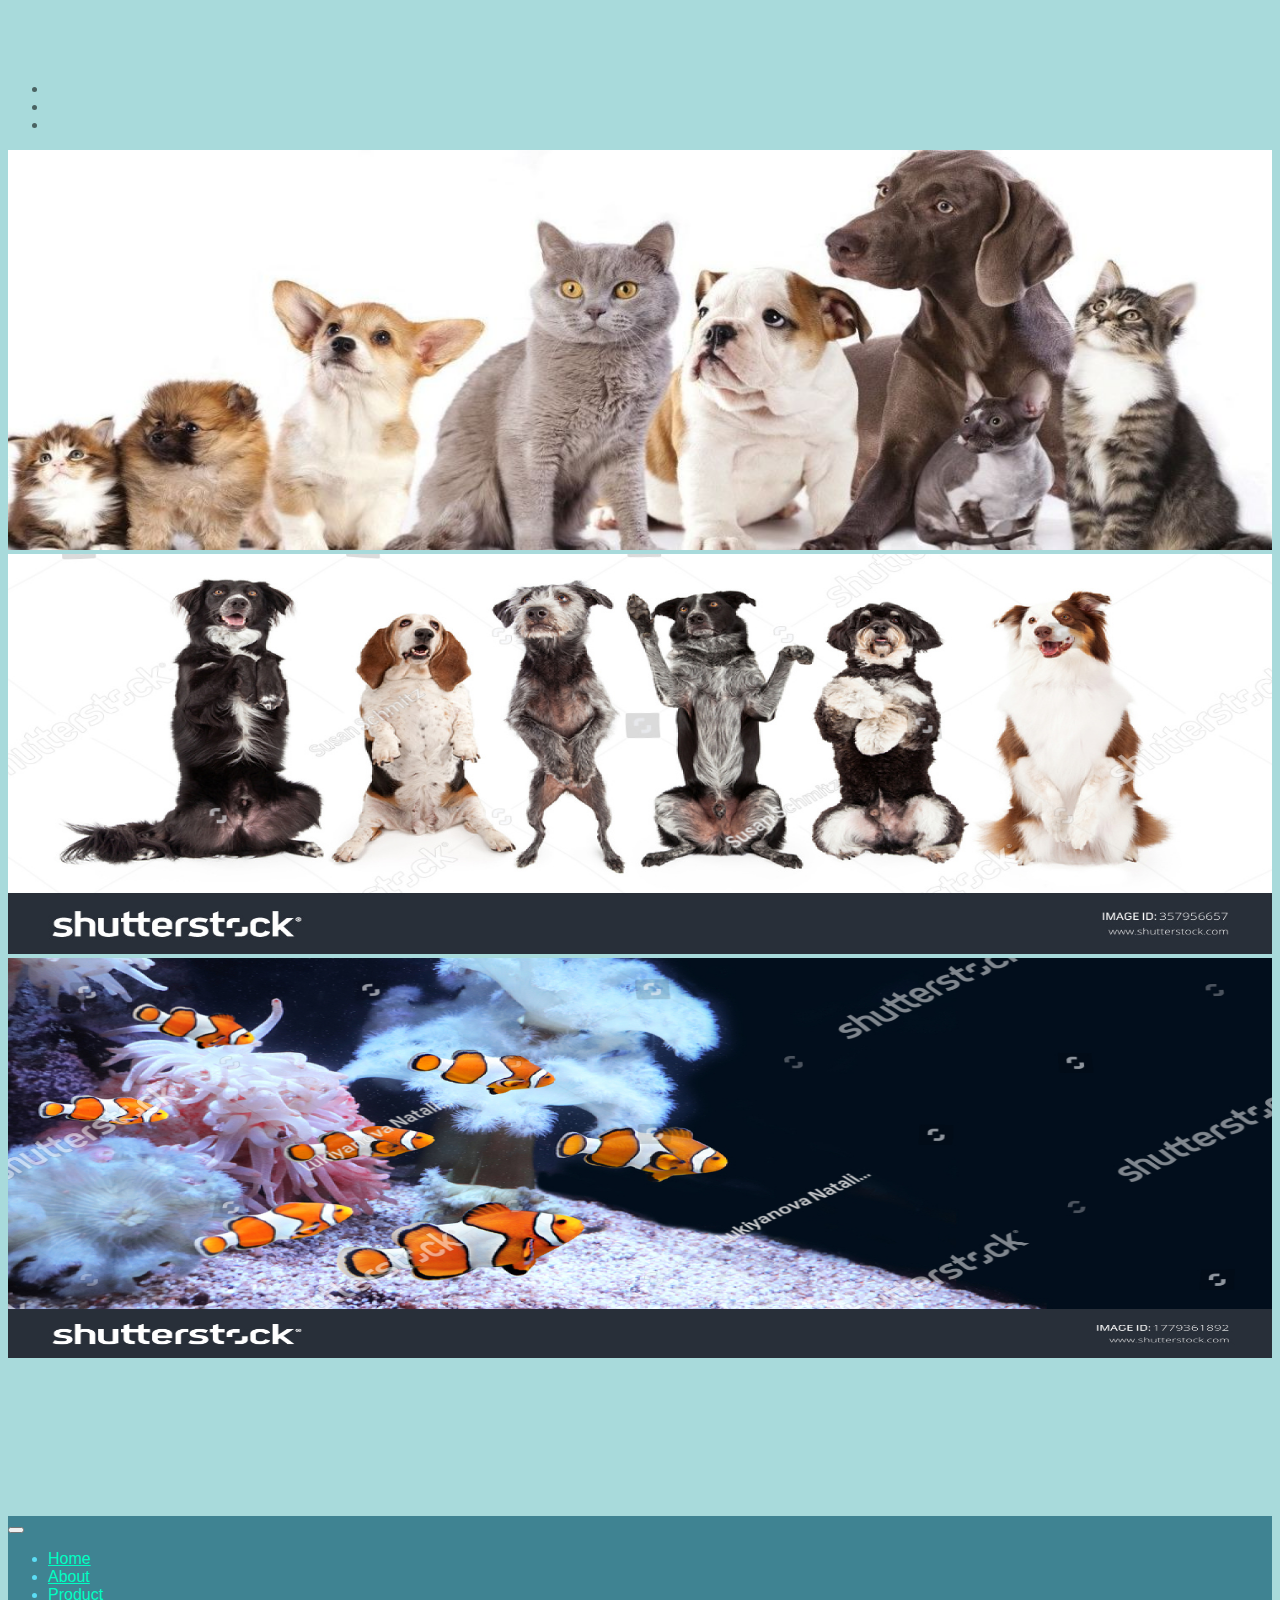
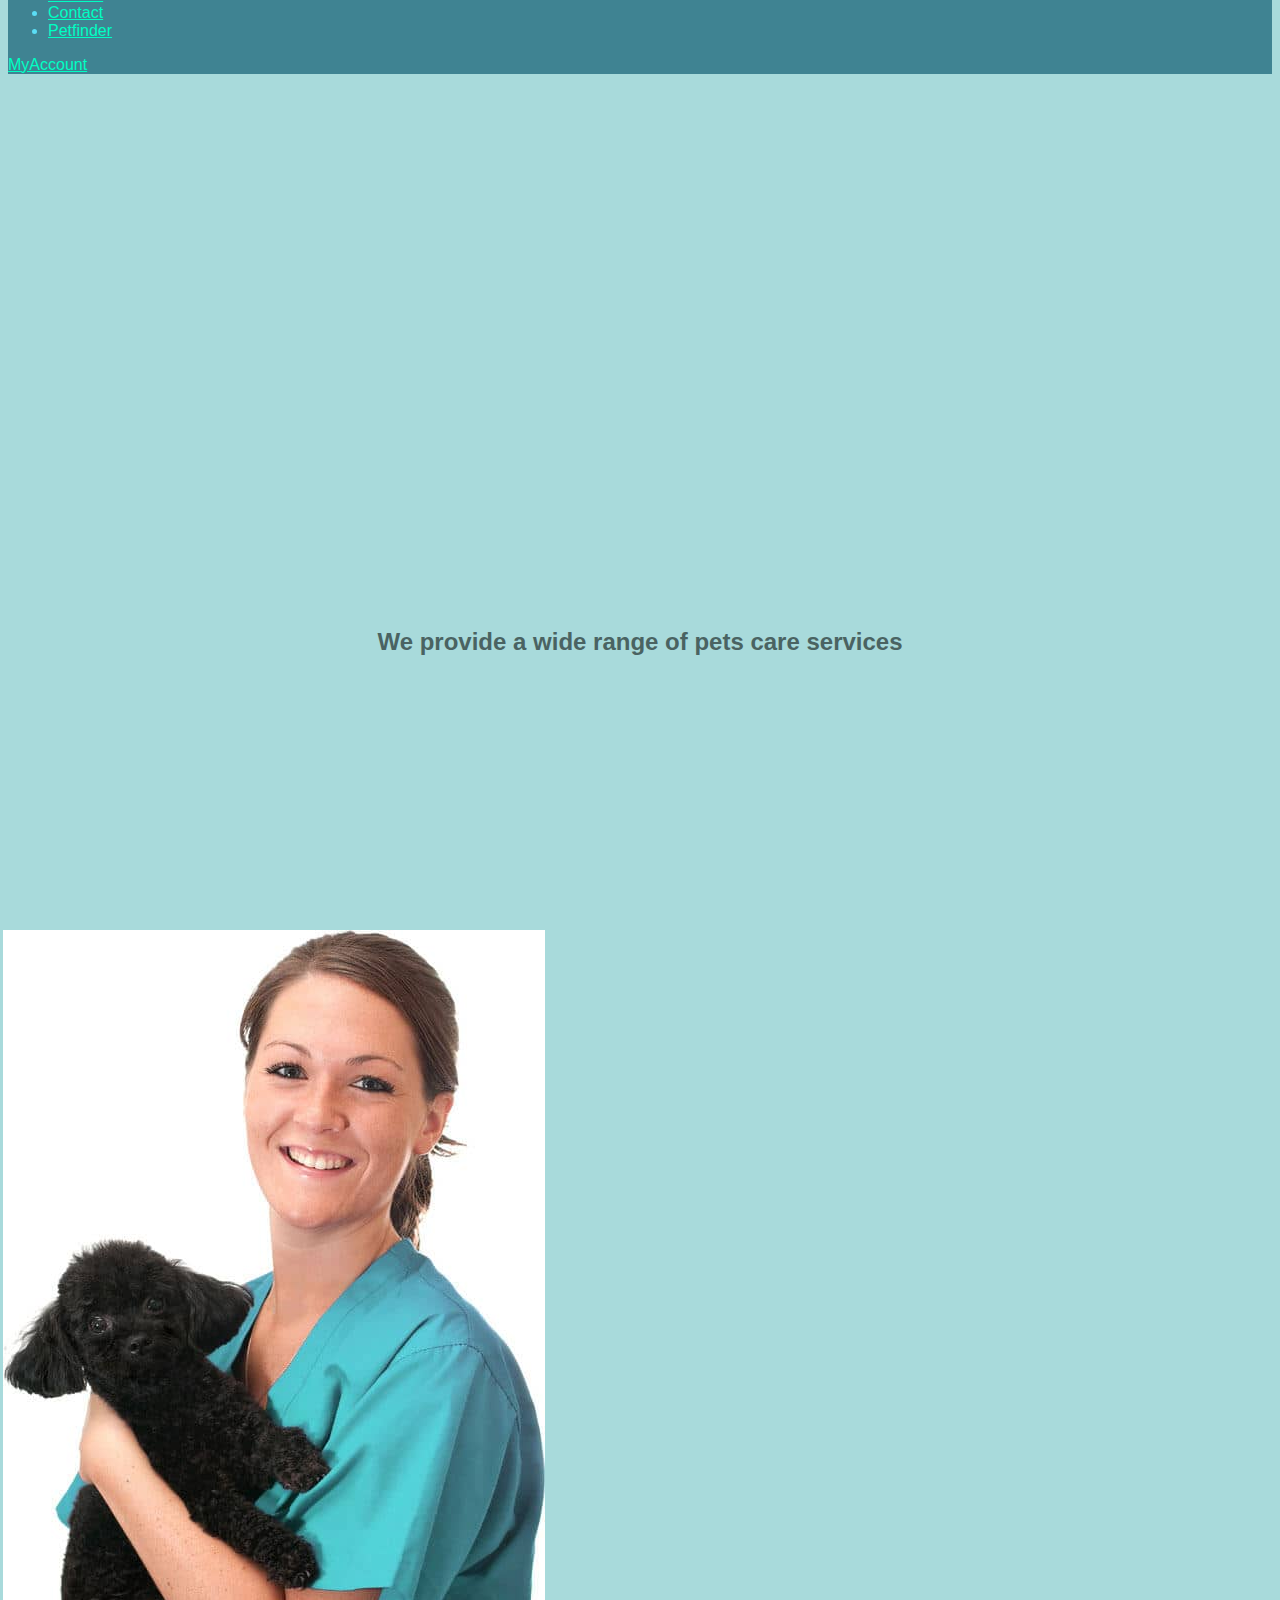
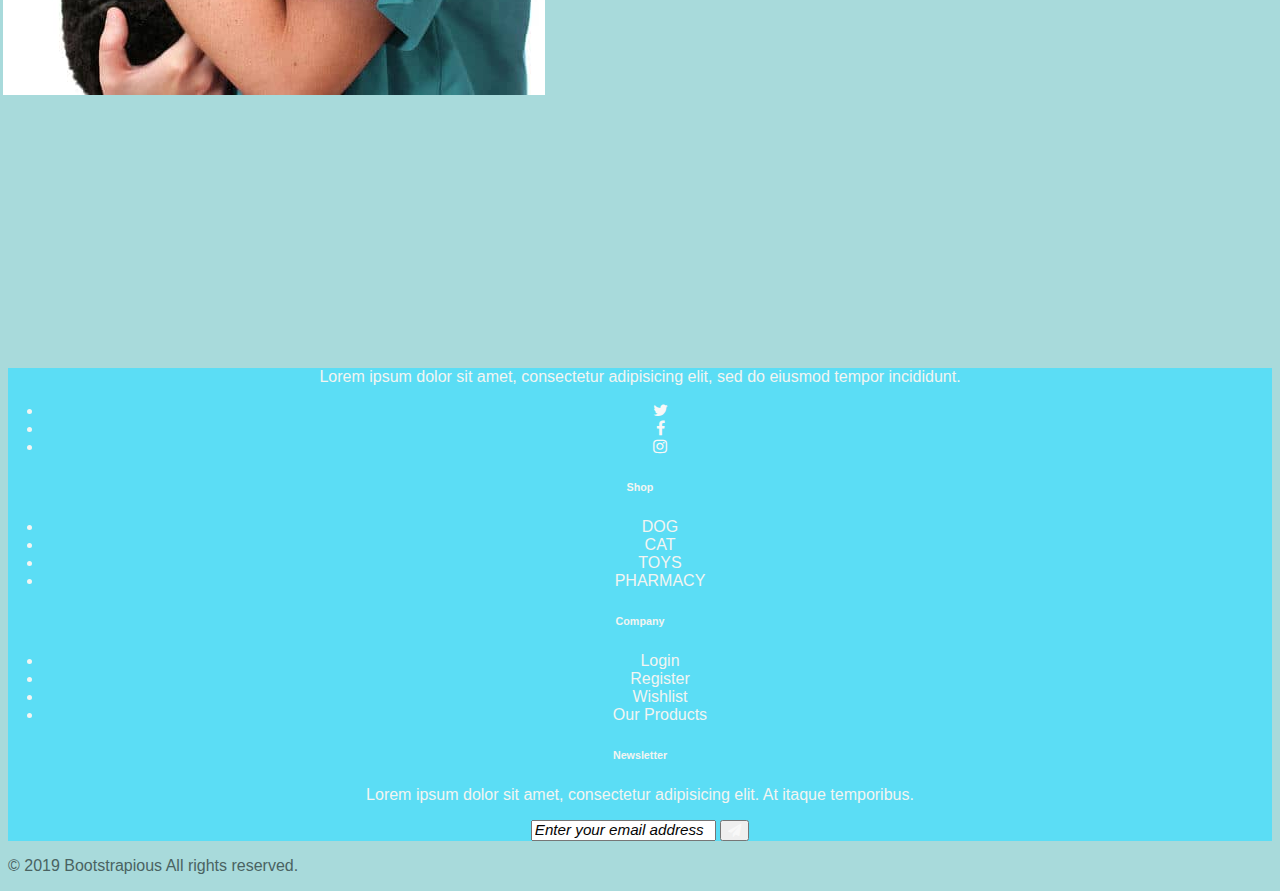
<file: index.html>
<!DOCTYPE html>
<html lang="en">
<head>
    <meta charset="UTF-8">
    <meta http-equiv="X-UA-Compatible" content="IE=edge">
    <link rel="stylesheet" href="https://cdnjs.cloudflare.com/ajax/libs/font-awesome/4.7.0/css/font-awesome.min.css">
    <link rel="stylesheet" href="https://cdn.jsdelivr.net/npm/bootstrap@4.6.0/dist/css/bootstrap.min.css" integrity="sha384-B0vP5xmATw1+K9KRQjQERJvTumQW0nPEzvF6L/Z6nronJ3oUOFUFpCjEUQouq2+l" crossorigin="anonymous">
    
    <style type='text/css'>body, a:hover {cursor: url(http://www.zingerbugimages.com/cursors/puppy1tan.ani), url(http://www.zingerbug.com/cursors/cursors/puppy1tan.gif), progress !important;}</style>
    <meta name="viewport" content="width=device-width, initial-scale=1.0">
    <link rel="preconnect" href="https://fonts.gstatic.com">
      <link rel="stylesheet" href="https://unpkg.com/aos@next/dist/aos.css" />
      <link rel="stylesheet" href="https://unpkg.com/aos@next/dist/aos.css" />
    <link href="https://fonts.googleapis.com/css2?family=Balsamiq+Sans&display=swap" rel="stylesheet">
    <title >Petshop</title>
    <link rel="icon" type="image/x-icon" href="./img/scoobydoo.jfif" />
    <link rel="stylesheet" href="style.css">
 
</head>

<body>
<div>
  
  <!-- <canvas id = 'confetti-holder'></canvas> -->
  <div id="demo" class="carousel slide" data-ride="carousel">

    <!-- Indicators -->
    <ul class="carousel-indicators">
      <li data-target="#demo" data-slide-to="0" class="active"></li>
      <li data-target="#demo" data-slide-to="1"></li>
      <li data-target="#demo" data-slide-to="2"></li>
    </ul>
    
    <!-- The slideshow -->
    <div class="carousel-inner">
      <div class="carousel-item active">
        <img src="./img/c1.jpg" alt="homepic1" width="100%" height="400">
      </div>
      <div class="carousel-item">
        <img src="./img/hori1.jpg" alt="homepic2" width="100%" height="400">
      </div>
      <div class="carousel-item">
        <img src="./img/fish hori2.jpg" alt="homepic3" width="100%" height="400">
      </div>
    </div>
  



  </div> 
  <canvas id = 'confetti-holder'></canvas>
  <!-- NAV>>>>>>>>>>>>>>>>>>>>>>>>>>>>>>>>>>>>>>>>>>>>>>>>>>>>>>>>>>>>>>>>> -->
  <nav id="navbar" class="navbar navbar-expand-lg fixed-top navbar-light bg-light" >
    
     
      <button class="navbar-toggler" type="button" data-toggle="collapse" data-target="#navbarNav" aria-controls="navbarNav" aria-expanded="false" aria-label="Toggle navigation">
          <span class="navbar-toggler-icon"></span>
        </button>
        <div class="collapse navbar-collapse" id="navbarNav">
          <ul class="navbar-nav">
            <li class="nav-item active">
              <a class="nav-link" href="index.html">Home</a>
            </li>
            <li class="nav-item">
              <a class="nav-link" href="about.html">About</a>
            </li>
            <li class="nav-item">
              <a class="nav-link" href="product.html">Product</a>
            </li>
            <li class="nav-item">
              <a class="nav-link" href="contact.html">Contact</a>
            </li> 
            <li class="nav-item">
              <a class="nav-link" href="petfinder.html">Petfinder</a>
            </li> 
            
          </div>
           
              <a class="nav-link"  href="myaccount.html"> MyAccount</a>
         
          </ul>
          
       </nav>
  <div class="container">

  </div>
    


				<div class="container" data-aos="flip-right" >
					<div class="row">
						<div class="col-md-4 text-center">
							<img src="./img/images (1).jfif" alt="" class="left-offset">
						</div>
						<div class="col-md-7" >
							<h3 class="bottommargin_2">About
								<strong>Clinic</strong>
							</h3>
							<p class="small-text type2 highlight">Pet’s Best Friend</p>
							<hr class="divider_1_270 divider_30 left">
							<p class="bottommargin_20">
                Welcome to the ‘Pet shop’. If it’s not too much trouble pause for a minute to peruse through our administrations and read about our devoted staff. Our veterinarians and staff are focused on furnishing you and your pets with the best in veterinary consideration. We will work intimately with you to comprehend your pet’s exceptional social insurance needs and will endeavor to create symptomatic, treatment, and preventive designs that best meet your worries.
							</p>
							<a href="about.html" class="theme_button inverse color1">Read more</a>
						</div>
					</div>
				</div>
       </section>
<br>
<br>
<br><br>
<br>

<!-- pet care service -->
       <section>

        <div class="container" >
          <div class="row justify-content-center">
            <div class="col-md-9 " >
              <div>
               <h2>We provide a wide range of pets care services</h2>
              </div>
            </div>
          </div>
          <div class="row" >
            <div class="col-lg-4 col-md-6 mt-0 mt-md-5">
                <div class="right" data-aos="fade-right">
                  <h4 >Bathing & Brushing</h4>
                </div>
            
                <div class="right" data-aos="fade-right">
                  <h4 >Cleaning & Plucking</h4>
                </div>
                <div class="right" data-aos="fade-right">
                  <h4>Hair trim & Groom</h4>
                </div>
           
            </div>
            
           
             
               
               



            <div class="col-lg-4 d-none d-lg-block">
               <img class="img-fluid" src="./img/vet-nurse-with-puppy.jpg">
            </div>
            <div class="col-lg-4 col-md-6 mt-0  mt-md-5">
             
                <div class="left" data-aos="fade-left">
                  <h4 >Energetic Food</h4>
                </div>
          
             
               
                <div class="left" data-aos="fade-left">
                  <h4>Professional Bathing </h4>
                </div>
           
           
                <div class="left" data-aos="fade-left">
                  <h4 >Evaluation Pet Care</h4>
                </div>
      
           
         
       




			</section>












 


  <!-- Footer -->
  <footer>
    <div class="container py-5">
      <div class="row py-4">
        <div class="col-lg-4 col-md-6 mb-4 mb-lg-0">
          <p class="font-italic text-muted">Lorem ipsum dolor sit amet, consectetur adipisicing elit, sed do eiusmod tempor incididunt.</p>
          <ul class="list-inline mt-4">
            <li class="list-inline-item"><i class="fa fa-twitter"></i></li>
            <li class="list-inline-item"><i class="fa fa-facebook"></i></li>
            <li class="list-inline-item"><i class="fa fa-instagram"></i></li>
            
          </ul>
        </div>
        <div class="col-lg-2 col-md-6 mb-4 mb-lg-0">
          <h6 class="text-uppercase font-weight-bold mb-4">Shop</h6>
          <ul class="list-unstyled mb-0">
            <li class="mb-2">DOG</li>
            <li class="mb-2">CAT</li>
            <li class="mb-2">TOYS</li>
            <li class="mb-2">PHARMACY</li>
          </ul>
        </div>
        <div class="col-lg-2 col-md-6 mb-4 mb-lg-0">
          <h6 class="text-uppercase font-weight-bold mb-4">Company</h6>
          <ul class="list-unstyled mb-0">
            <li class="mb-2">Login</li>
            <li class="mb-2">Register</li>
            <li class="mb-2">Wishlist</li>
            <li class="mb-2">Our Products</li>
          </ul>
        </div>
        <div class="col-lg-4 col-md-6 mb-lg-0">
          <h6 class="text-uppercase font-weight-bold">Newsletter</h6>
          <p>Lorem ipsum dolor sit amet, consectetur adipisicing elit. At itaque temporibus.</p>
          <div class="p-1 rounded border">
            <div class="input-group">
              <input type="email" placeholder="Enter your email address"  class="form-control border-0 shadow-0">
             
                <button  type="submit" class="btn btn-link"><i class="fa fa-paper-plane"></i></button>
              </div>
            </div>
          </div>
        </div>
      </div>
    </div>

    <!-- Copyrights -->
    <div class="bg-light py-1">
      <div class="container text-center">
        <p class="text-muted mb-0 py-2">© 2019 Bootstrapious All rights reserved.</p>
      </div>
    </div>
  </footer>
  <!-- <footer>
    <div>
      © Pet Store 2021 - 513.123.0000
  </div>
  </footer> -->
  <script src="https://unpkg.com/aos@next/dist/aos.js"></script>
  <script>
    AOS.init();
  </script>


  
  <script src="https://code.jquery.com/jquery-3.5.1.slim.min.js" integrity="sha384-DfXdz2htPH0lsSSs5nCTpuj/zy4C+OGpamoFVy38MVBnE+IbbVYUew+OrCXaRkfj" crossorigin="anonymous"></script>
  <script src="https://cdn.jsdelivr.net/npm/popper.js@1.16.1/dist/umd/popper.min.js" integrity="sha384-9/reFTGAW83EW2RDu2S0VKaIzap3H66lZH81PoYlFhbGU+6BZp6G7niu735Sk7lN" crossorigin="anonymous"></script>
  <script src="https://cdn.jsdelivr.net/npm/bootstrap@4.6.0/dist/js/bootstrap.min.js" integrity="sha384-+YQ4JLhjyBLPDQt//I+STsc9iw4uQqACwlvpslubQzn4u2UU2UFM80nGisd026JF" crossorigin="anonymous"></script>
  <script src="https://cdn.jsdelivr.net/npm/@popperjs/core@2.9.2/dist/umd/popper.min.js" integrity="sha384-IQsoLXl5PILFhosVNubq5LC7Qb9DXgDA9i+tQ8Zj3iwWAwPtgFTxbJ8NT4GN1R8p" crossorigin="anonymous"></script>
<script src="https://cdn.jsdelivr.net/npm/bootstrap@5.0.2/dist/js/bootstrap.min.js" integrity="sha384-cVKIPhGWiC2Al4u+LWgxfKTRIcfu0JTxR+EQDz/bgldoEyl4H0zUF0QKbrJ0EcQF" crossorigin="anonymous"></script>
</body>
</body>
</html>
</file>
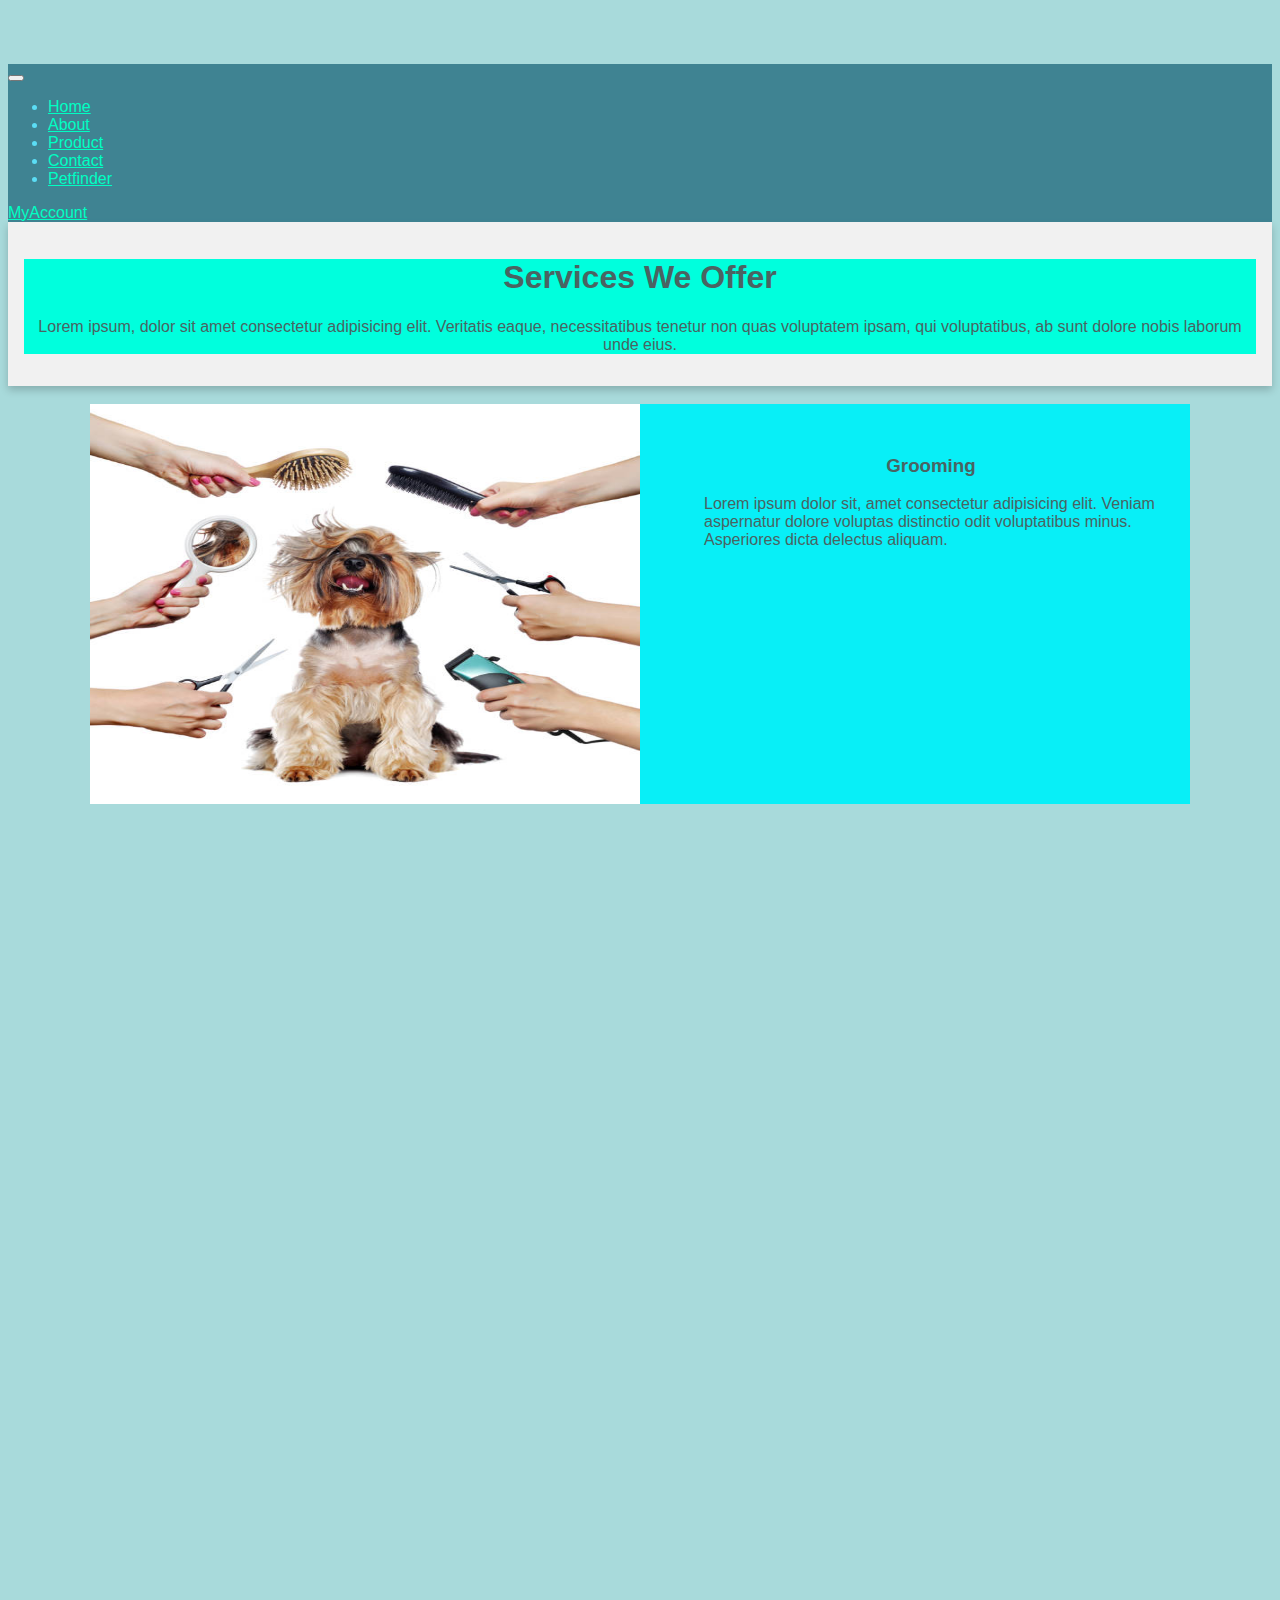
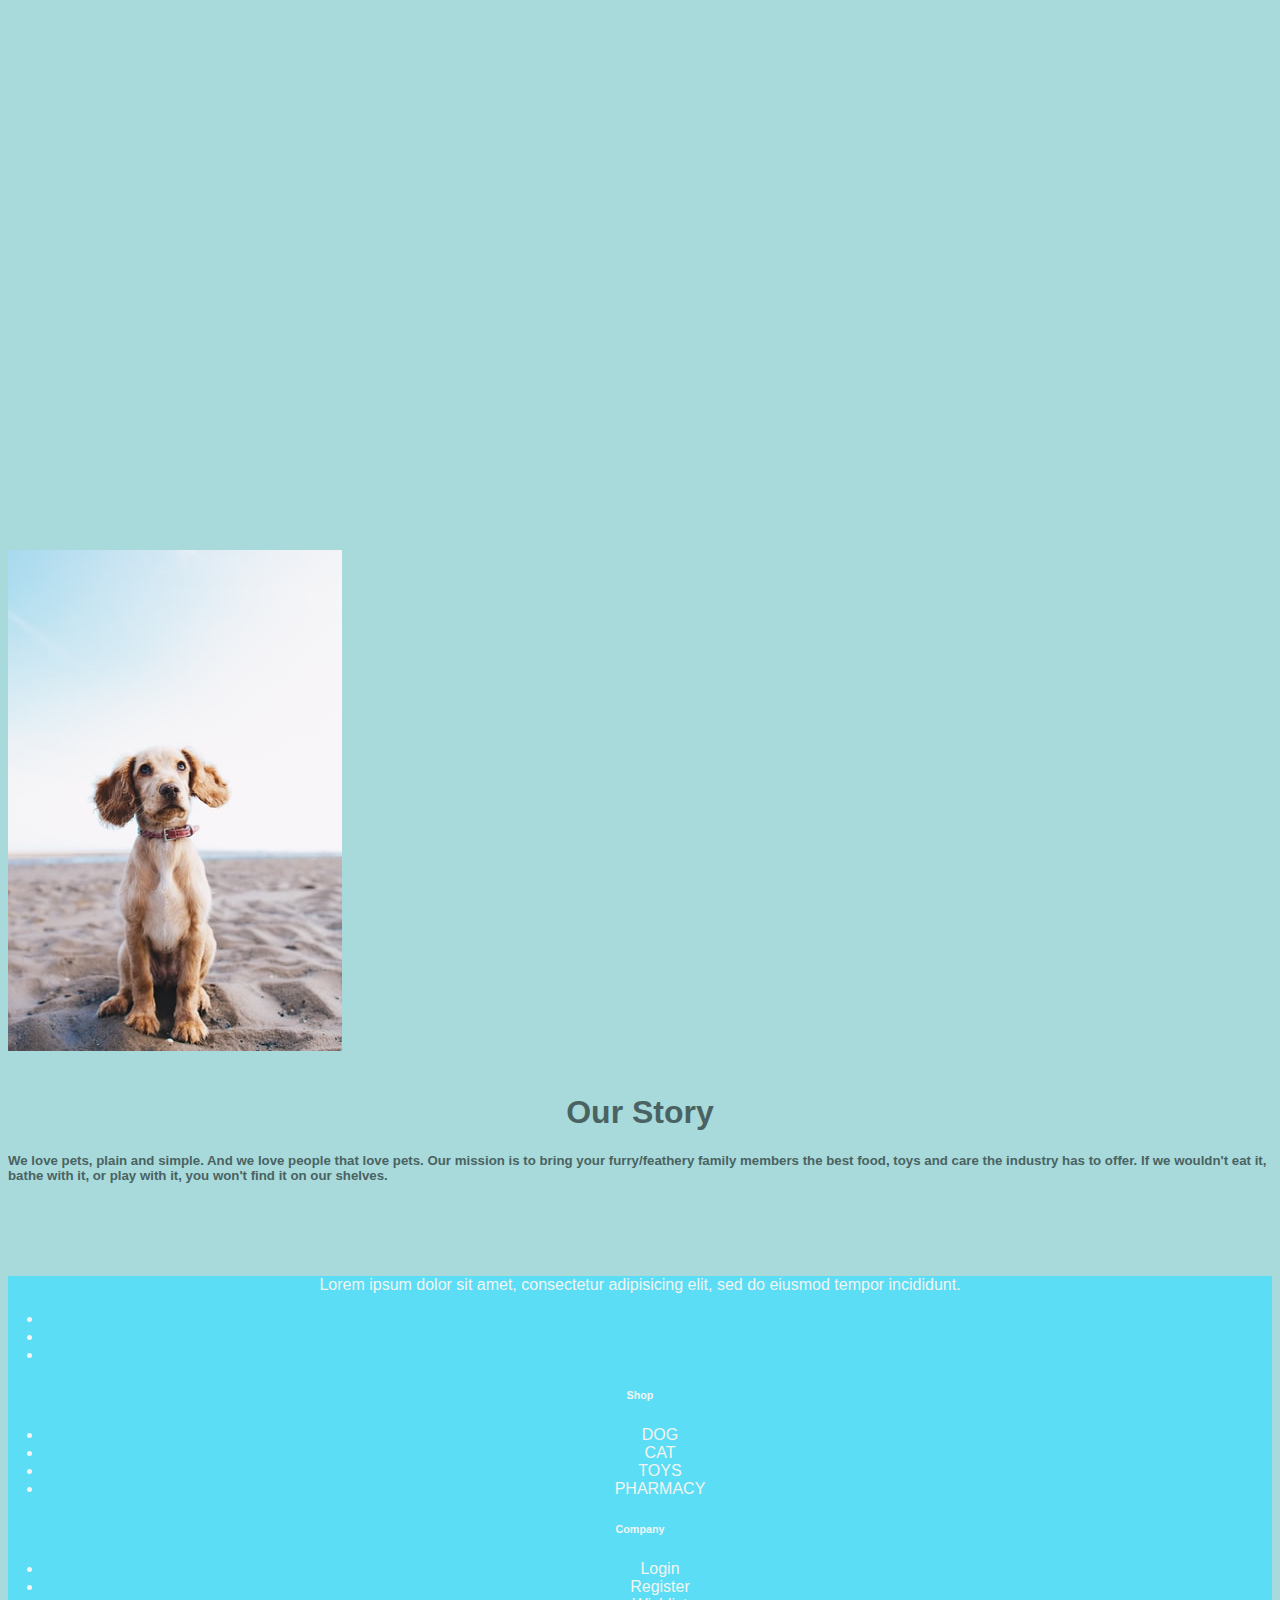
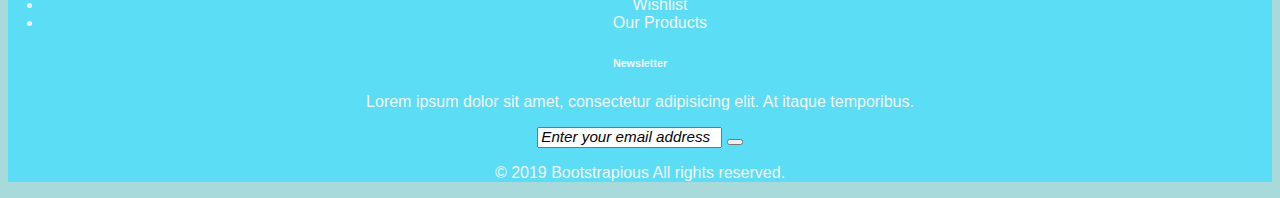
<file: about.html>
<!DOCTYPE html>
<html lang="en">
<head>
    <meta charset="UTF-8">
    <meta http-equiv="X-UA-Compatible" content="IE=edge">
    <link rel="stylesheet" href="https://cdn.jsdelivr.net/npm/bootstrap@4.6.0/dist/css/bootstrap.min.css" integrity="sha384-B0vP5xmATw1+K9KRQjQERJvTumQW0nPEzvF6L/Z6nronJ3oUOFUFpCjEUQouq2+l" crossorigin="anonymous">
    <style type='text/css'>body, a:hover {cursor: url(http://www.zingerbugimages.com/cursors/puppy1tan.ani), url(http://www.zingerbug.com/cursors/cursors/puppy1tan.gif), progress !important;}</style>
    <meta http-equiv="X-UA-Compatible" content="IE=edge">
    <meta name="viewport" content="width=device-width, initial-scale=1.0">
    <link rel="preconnect" href="https://fonts.gstatic.com">
<link href="https://fonts.googleapis.com/css2?family=Balsamiq+Sans&display=swap" rel="stylesheet">
<link rel="stylesheet" href="https://unpkg.com/aos@next/dist/aos.css" />
    <link rel="stylesheet" href="style.css">
    <link rel="icon" type="image/png" href="imgs/My Post (14).png">
    <title>Petshop</title>
    <link rel="icon" type="image/x-icon" href="./img/scoobydoo.jfif" />
</head>
<body>
  
    <!-- NAV -->
    <nav id="navbar" class="navbar navbar-expand-lg fixed-top navbar-light bg-light" >
     
      <button class="navbar-toggler" type="button" data-toggle="collapse" data-target="#navbarNav" aria-controls="navbarNav" aria-expanded="false" aria-label="Toggle navigation">
          <span class="navbar-toggler-icon"></span>
        </button>
        <div class="collapse navbar-collapse" id="navbarNav">
          <ul class="navbar-nav">
            <li class="nav-item active">
              <a class="nav-link" href="index.html">Home</a>
            </li>
            <li class="nav-item">
              <a class="nav-link" href="about.html">About</a>
            </li>
            <li class="nav-item">
              <a class="nav-link" href="product.html">Product</a>
            </li>
            <li class="nav-item">
              <a class="nav-link" href="contact.html">Contact</a>
            </li>
            <li class="nav-item">
              <a class="nav-link" href="petfinder.html">Petfinder</a>
            </li> 
          </div>
           
              <a class="nav-link" href="myaccount.html">MyAccount</a>
            </li>
          </ul>
        
    </nav>
    
    <div class="card text-center">
      
      <div class="card-body" style="background-color: rgb(0, 255, 221);">
        <h1 class="card-title">Services We Offer</h1>
        <p class="card-text">Lorem ipsum, dolor sit amet consectetur adipisicing elit. Veritatis eaque, necessitatibus tenetur non quas voluptatem ipsam, qui voluptatibus, ab sunt dolore nobis laborum unde eius.</p>
        <!-- <a href="#" class="btn btn-primary">Go somewhere</a> -->
      </div>
     
    </div>



<!-- <header class="main-header-about">
  <div class="container-about">
    <img src="./img/c1.jpg" alt="service-about" style="width:93%; height: 99%; ">
    
    <div class="centered-about">
      <!-- <h1 style="color: rgb(118, 128, 128);" >  Services we offer </h1> -->
    <!-- </div>
  </div>
  
</header> --> 




<br>


</section> 

<main class="about-container">
  <section class="about-card" data-aos="fade-right">
    <img src="./img/grooming.jpg" alt="">
    <div>
      <h3>Grooming</h3>
      <p>Lorem ipsum dolor sit, amet consectetur adipisicing elit. Veniam aspernatur dolore voluptas distinctio odit voluptatibus minus. Asperiores dicta delectus aliquam.</p>
    </div>

  </section> 
  <section class="about-card" data-aos="fade-left">
    <img src="./img/training.jpg" alt=""> 
    <div>
      <h3>Training</h3>
      <p>Lorem ipsum dolor sit, amet consectetur adipisicing elit. Veniam aspernatur dolore voluptas distinctio odit voluptatibus minus. Asperiores dicta delectus aliquam.</p>
    </div>

  </section> 
  <section class="about-card" data-aos="fade-right">
    <img src="./img/PET CARE.jpg" alt="">
    <div>
      <h3>VETERINARY CARE</h3>
      <p>Lorem ipsum dolor sit, amet consectetur adipisicing elit. Veniam aspernatur dolore voluptas distinctio odit voluptatibus minus. Asperiores dicta delectus aliquam.</p>
    </div>

  </section> 
  <section class="about-card" data-aos="fade-left">
    <img src="./img/boarding.jpg" alt="">
    <div>
      <h3>Boarding</h3>
      <p>Lorem ipsum dolor sit, amet consectetur adipisicing elit. Veniam aspernatur dolore voluptas distinctio odit voluptatibus minus. Asperiores dicta delectus aliquam.</p>
    </div>

  </section> 






</main>

<script src="https://unpkg.com/aos@next/dist/aos.js"></script>
<script>
  AOS.init();
</script>


<section>

 <br> <div class="d-flex justify-content-center">
<img id='logodiv2' src="./img/photo-1504826260979-242151ee45b7.jfif" ></div><br>
  <h1 style="text-align: center;">Our Story</h1>
  <div class="container">
    <h5>We love pets, plain and simple. And we love people that love pets. Our mission is to bring your furry/feathery family members the best food, toys and care the industry has to offer. If we wouldn't eat it, bathe with it, or play with it, you won't find it on our shelves. </h5>
  </div>
  <br>
  <div class="container" id="aboutvideo">
  
      
      </div>
    </div>
    
</section>









<br>
      <br>
       <!-- Footer -->
  <footer>
    <div class="container py-5">
      <div class="row py-4">
        <div class="col-lg-4 col-md-6 mb-4 mb-lg-0">
          <p class="font-italic text-muted">Lorem ipsum dolor sit amet, consectetur adipisicing elit, sed do eiusmod tempor incididunt.</p>
          <ul class="list-inline mt-4">
            <li class="list-inline-item"><i class="fa fa-twitter"></i></li>
            <li class="list-inline-item"><i class="fa fa-facebook"></i></li>
            <li class="list-inline-item"><i class="fa fa-instagram"></i></li>
            
          </ul>
        </div>
        <div class="col-lg-2 col-md-6 mb-4 mb-lg-0">
          <h6 class="text-uppercase font-weight-bold mb-4">Shop</h6>
          <ul class="list-unstyled mb-0">
            <li class="mb-2">DOG</li>
            <li class="mb-2">CAT</li>
            <li class="mb-2">TOYS</li>
            <li class="mb-2">PHARMACY</li>
          </ul>
        </div>
        <div class="col-lg-2 col-md-6 mb-4 mb-lg-0">
          <h6 class="text-uppercase font-weight-bold mb-4">Company</h6>
          <ul class="list-unstyled mb-0">
            <li class="mb-2">Login</li>
            <li class="mb-2">Register</li>
            <li class="mb-2">Wishlist</li>
            <li class="mb-2">Our Products</li>
          </ul>
        </div>
        <div class="col-lg-4 col-md-6 mb-lg-0">
          <h6 class="text-uppercase font-weight-bold">Newsletter</h6>
          <p>Lorem ipsum dolor sit amet, consectetur adipisicing elit. At itaque temporibus.</p>
          <div class="p-1 rounded border">
            <div class="input-group">
              <input type="email" placeholder="Enter your email address"  class="form-control border-0 shadow-0">
             
                <button  type="submit" class="btn btn-link"><i class="fa fa-paper-plane"></i></button>
              </div>
            </div>
          </div>
        </div>
      </div>
    </div>

    <!-- Copyrights -->
    <div class="bg-light py-1">
      <div class="container text-center">
        <p class="text-muted mb-0 py-2">© 2019 Bootstrapious All rights reserved.</p>
      </div>
    </div>
  </footer>
  <!-- <footer>
    <div>
      © Pet Store 2021 - 513.123.0000
  </div>
  </footer> -->
  <script src="https://unpkg.com/aos@next/dist/aos.js"></script>
  <script>
    AOS.init();
  </script>
      







        <script src="https://code.jquery.com/jquery-3.5.1.slim.min.js" integrity="sha384-DfXdz2htPH0lsSSs5nCTpuj/zy4C+OGpamoFVy38MVBnE+IbbVYUew+OrCXaRkfj" crossorigin="anonymous"></script>
        <script src="https://cdn.jsdelivr.net/npm/popper.js@1.16.1/dist/umd/popper.min.js" integrity="sha384-9/reFTGAW83EW2RDu2S0VKaIzap3H66lZH81PoYlFhbGU+6BZp6G7niu735Sk7lN" crossorigin="anonymous"></script>
        <script src="https://cdn.jsdelivr.net/npm/bootstrap@4.6.0/dist/js/bootstrap.min.js" integrity="sha384-+YQ4JLhjyBLPDQt//I+STsc9iw4uQqACwlvpslubQzn4u2UU2UFM80nGisd026JF" crossorigin="anonymous"></script>
</body>
</html>
</file>
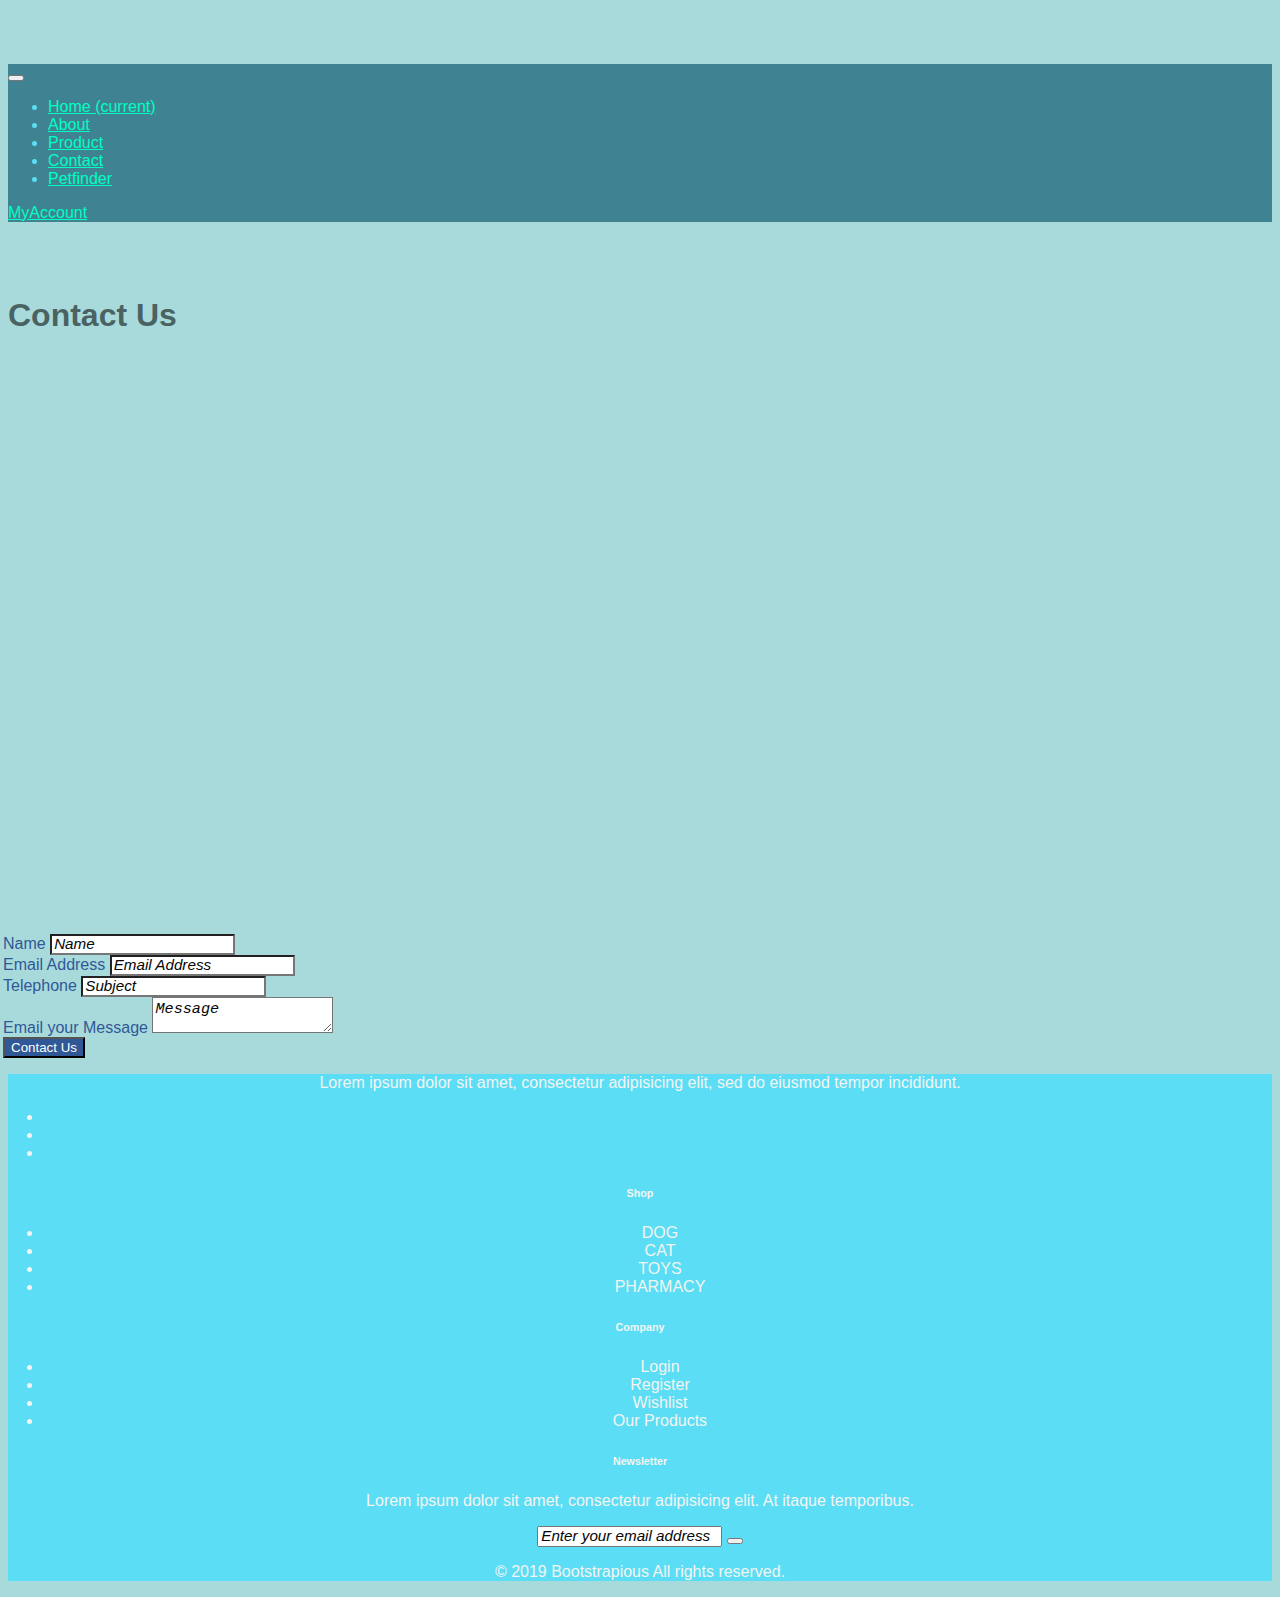
<file: contact.html>
<!DOCTYPE html>
<html lang="en">
<head>
    <meta charset="UTF-8">
    <meta http-equiv="X-UA-Compatible" content="IE=edge">
    <link rel="stylesheet" href="https://cdn.jsdelivr.net/npm/bootstrap@4.6.0/dist/css/bootstrap.min.css" integrity="sha384-B0vP5xmATw1+K9KRQjQERJvTumQW0nPEzvF6L/Z6nronJ3oUOFUFpCjEUQouq2+l" crossorigin="anonymous">
    <style type='text/css'>body, a:hover {cursor: url(http://www.zingerbugimages.com/cursors/puppy1tan.ani), url(http://www.zingerbug.com/cursors/cursors/puppy1tan.gif), progress !important;}</style>
    <meta http-equiv="X-UA-Compatible" content="IE=edge">
    <meta name="viewport" content="width=device-width, initial-scale=1.0">
    <link rel="preconnect" href="https://fonts.gstatic.com">
<link href="https://fonts.googleapis.com/css2?family=Balsamiq+Sans&display=swap" rel="stylesheet">
<link rel="stylesheet" href="style.css">
    <link rel="icon" type="image/png" href="imgs/My Post (14).png">
    <title>Petshop</title>
    <link rel="icon" type="image/x-icon" href="./img/scoobydoo.jfif" />
</head>
<body>    

  
  <nav id="navbar" class="navbar navbar-expand-lg fixed-top navbar-light bg-light" >
     
    <button class="navbar-toggler" type="button" data-toggle="collapse" data-target="#navbarNav" aria-controls="navbarNav" aria-expanded="false" aria-label="Toggle navigation">
        <span class="navbar-toggler-icon"></span>
      </button>
      <div class="collapse navbar-collapse" id="navbarNav">
        <ul class="navbar-nav">
          <li class="nav-item active">
            <a class="nav-link" href="index.html">Home <span class="sr-only">(current)</span></a>
          </li>
          <li class="nav-item">
            <a class="nav-link" href="about.html">About</a>
          </li>
          <li class="nav-item">
            <a class="nav-link" href="product.html">Product</a>
          </li>
          <li class="nav-item">
            <a class="nav-link" href="contact.html">Contact</a>
          </li> 
          <li class="nav-item">
            <a class="nav-link" href="petfinder.html">Petfinder</a>
          </li> 
        </div>
          
            <a class="nav-link" href="myaccount.html">MyAccount</a>
          </li>
        </ul>
     
  </nav>
  
  <div class="parallax"></div>
  
    <br>




<br>
    <main>
<br>

            <!-- <h2>Get in Touch</h2>
            <p>You can contact us any way that is convenient for you. We are available 24/7 via fax or email. You can also use a quick contact form below or visit our office personally.</p>
         
                    <label class="form-label form-label-outside rd-input-label" for="forms-name">First name</label>
                    <input class="form-input form-control-has-validation form-control-last-child"  type="text" name="name" data-constraints="@Required">
                 
                    <label class="form-label form-label-outside rd-input-label" for="forms-last-name">Last name</label>
                    <input class="form-input form-control-has-validation form-control-last-child" id="forms-last-name" type="text" name="last-name" data-constraints="@Required">
               
                    <label class="form-label form-label-outside rd-input-label" for="forms-email">E-mail</label>
                    <input class="form-input form-control-has-validation form-control-last-child" id="forms-email" type="email" name="email" data-constraints="@Email @Required">
                
                    <label class="form-label form-label-outside rd-input-label" for="forms-phone">Phone</label>
                    <input class="form-input form-control-has-validation form-control-last-child" id="forms-phone" type="text" name="phone" data-constraints="@Numeric @Required">
                
                    <label class="form-label form-label-outside rd-input-label" for="forms-message">Message</label>
                    <textarea class="form-input form-control-has-validation form-control-last-child" id="forms-message" name="message" data-constraints="@Required"></textarea>
              
              <br>
            
                <button class="button button-secondary" type="submit"><span>Send</span></button>
           
       
            <ul class="list-lg list-contact contact-aside">
             <br> <br>
                <h5>Address</h5>
                <div class="box-inline">
                  <div><a href="#">1234 xyz Street, San Diego, CA 1080 USA</a></div>
                </div>
              </li>
              <li>
                <h5>Phones</h5>
                <div class="box-inline">
                  <ul>
                    <li><a href="tel:#">1-800-1234-567</a></li>
                    
                  </ul>
                </div>
              </li>
              <li>
                <h5>E-mail</h5>
                <div class="box-inline"><a href="mailto:#">mail@gmail.com</a></div>
              </li>
            </ul>
         
   

</section> -->

<div class="container">
  <div><h1>Contact Us</h1></div>
  <br />
  <div class="row">
      <div class="col-md-6">
        <iframe src="https://www.google.com/maps/embed?pb=!1m18!1m12!1m3!1d1619902.0054433027!2d-122.68851282163044!3d37.534535608111824!2m3!1f0!2f0!3f0!3m2!1i1024!2i768!4f13.1!3m3!1m2!1s0x80859a6d00690021%3A0x4a501367f076adff!2sSan+Francisco%2C+CA%2C+USA!5e0!3m2!1sen!2sin!4v1507725785789"
        width="100%" height="538" frameborder="0" style="border:0" allowfullscreen data-aos="fade-left" data-aos-duration="3000"></iframe>
          <!-- <div id="googlemap" style="width:100%; height:350px;"></div> -->
      </div>
      <br />
      <div class="col-md-6">
          <form class="my-form">
              <div class="form-group">
                  <label for="form-name">Name</label>
                  <input type="email" class="form-control" id="form-name" placeholder="Name">
              </div>
              <div class="form-group">
                  <label for="form-email">Email Address</label>
                  <input type="email" class="form-control" id="form-email" placeholder="Email Address">
              </div>
              <div class="form-group">
                  <label for="form-subject">Telephone</label>
                  <input type="text" class="form-control" id="form-subject" placeholder="Subject">
              </div>
              <div class="form-group">
                  <label for="form-message">Email your Message</label>
                  <textarea class="form-control" id="form-message" placeholder="Message"></textarea>
              </div>
              <button class="btn btn-default" type="submit">Contact Us</button>                
          </form>
      </div>
  </div>
</div>
<script src="index.js"></script>
<!-- Footer -->
   <!-- Footer -->
   <footer>
    <div class="container py-5">
      <div class="row py-4">
        <div class="col-lg-4 col-md-6 mb-4 mb-lg-0">
          <p class="font-italic text-muted">Lorem ipsum dolor sit amet, consectetur adipisicing elit, sed do eiusmod tempor incididunt.</p>
          <ul class="list-inline mt-4">
            <li class="list-inline-item"><i class="fa fa-twitter"></i></li>
            <li class="list-inline-item"><i class="fa fa-facebook"></i></li>
            <li class="list-inline-item"><i class="fa fa-instagram"></i></li>
            
          </ul>
        </div>
        <div class="col-lg-2 col-md-6 mb-4 mb-lg-0">
          <h6 class="text-uppercase font-weight-bold mb-4">Shop</h6>
          <ul class="list-unstyled mb-0">
            <li class="mb-2">DOG</li>
            <li class="mb-2">CAT</li>
            <li class="mb-2">TOYS</li>
            <li class="mb-2">PHARMACY</li>
          </ul>
        </div>
        <div class="col-lg-2 col-md-6 mb-4 mb-lg-0">
          <h6 class="text-uppercase font-weight-bold mb-4">Company</h6>
          <ul class="list-unstyled mb-0">
            <li class="mb-2">Login</li>
            <li class="mb-2">Register</li>
            <li class="mb-2">Wishlist</li>
            <li class="mb-2">Our Products</li>
          </ul>
        </div>
        <div class="col-lg-4 col-md-6 mb-lg-0">
          <h6 class="text-uppercase font-weight-bold">Newsletter</h6>
          <p>Lorem ipsum dolor sit amet, consectetur adipisicing elit. At itaque temporibus.</p>
          <div class="p-1 rounded border">
            <div class="input-group">
              <input type="email" placeholder="Enter your email address"  class="form-control border-0 shadow-0">
             
                <button  type="submit" class="btn btn-link"><i class="fa fa-paper-plane"></i></button>
              </div>
            </div>
          </div>
        </div>
      </div>
    </div>

    <!-- Copyrights -->
    <div class="bg-light py-1">
      <div class="container text-center">
        <p class="text-muted mb-0 py-2">© 2019 Bootstrapious All rights reserved.</p>
      </div>
    </div>
  </footer>
  <!-- <footer>
    <div>
      © Pet Store 2021 - 513.123.0000
  </div>
  </footer> -->
  <script src="https://unpkg.com/aos@next/dist/aos.js"></script>
  <script>
    AOS.init();
  </script>
  <script src="https://code.jquery.com/jquery-3.5.1.slim.min.js" integrity="sha384-DfXdz2htPH0lsSSs5nCTpuj/zy4C+OGpamoFVy38MVBnE+IbbVYUew+OrCXaRkfj" crossorigin="anonymous"></script>
    <script src="https://cdn.jsdelivr.net/npm/popper.js@1.16.1/dist/umd/popper.min.js" integrity="sha384-9/reFTGAW83EW2RDu2S0VKaIzap3H66lZH81PoYlFhbGU+6BZp6G7niu735Sk7lN" crossorigin="anonymous"></script>
    <script src="https://cdn.jsdelivr.net/npm/bootstrap@4.6.0/dist/js/bootstrap.min.js" integrity="sha384-+YQ4JLhjyBLPDQt//I+STsc9iw4uQqACwlvpslubQzn4u2UU2UFM80nGisd026JF" crossorigin="anonymous"></script>
  
</body>
</html>
</file>
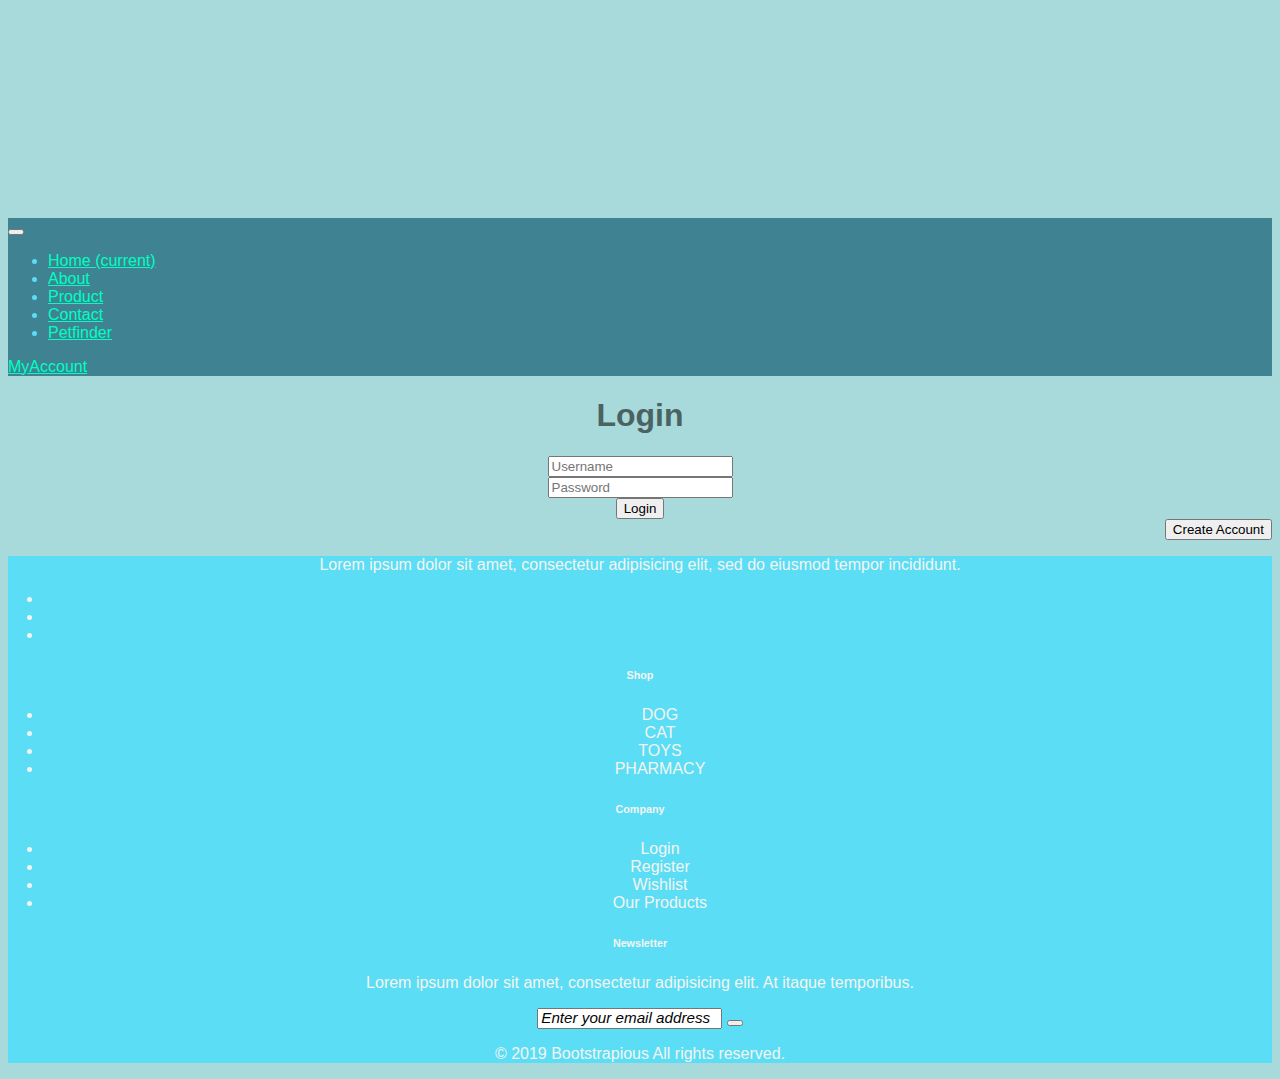
<file: myaccount.html>
<!DOCTYPE html>
<html lang="en">
<head>
    <meta charset="UTF-8">
    <meta http-equiv="X-UA-Compatible" content="IE=edge">
    <link rel="stylesheet" href="https://cdn.jsdelivr.net/npm/bootstrap@4.6.0/dist/css/bootstrap.min.css" integrity="sha384-B0vP5xmATw1+K9KRQjQERJvTumQW0nPEzvF6L/Z6nronJ3oUOFUFpCjEUQouq2+l" crossorigin="anonymous">
    <style type='text/css'>body, a:hover {cursor: url(http://www.zingerbugimages.com/cursors/puppy1tan.ani), url(http://www.zingerbug.com/cursors/cursors/puppy1tan.gif), progress !important;}</style>
    <meta http-equiv="X-UA-Compatible" content="IE=edge">
    <meta name="viewport" content="width=device-width, initial-scale=1.0">
    <link rel="preconnect" href="https://fonts.gstatic.com">
    <link href="https://fonts.googleapis.com/css2?family=Balsamiq+Sans&display=swap" rel="stylesheet">
    <title>Petshop</title>
    <link rel="icon" type="image/x-icon" href="./img/scoobydoo.jfif" />
    <link rel="stylesheet" href="style.css">
    
</head>
<body>




  </div> 
  <canvas id = 'confetti-holder'></canvas>
  <!-- NAV -->
  <nav id="navbar" class="navbar navbar-expand-lg fixed-top navbar-light bg-light" >
     
      <button class="navbar-toggler" type="button" data-toggle="collapse" data-target="#navbarNav" aria-controls="navbarNav" aria-expanded="false" aria-label="Toggle navigation">
          <span class="navbar-toggler-icon"></span>
        </button>
        <div class="collapse navbar-collapse" id="navbarNav">
          <ul class="navbar-nav">
            <li class="nav-item active">
              <a class="nav-link" href="index.html">Home <span class="sr-only">(current)</span></a>
            </li>
            <li class="nav-item">
              <a class="nav-link" href="about.html">About</a>
            </li>
            <li class="nav-item">
              <a class="nav-link" href="product.html">Product</a>
            </li>
            <li class="nav-item">
              <a class="nav-link" href="contact.html">Contact</a>
            </li>
            <li class="nav-item">
              <a class="nav-link" href="petfinder.html">Petfinder</a>
            </li> 
           </div>
         
              <a class="nav-link" href="myaccount.html">MyAccount</a>
            </li>
          </ul>
       
    </nav>
    
  
    
    <h1 style="text-align: center;"> Login </h1>
    <div align='center'>
  <form>
    <input class='username' type='text' name='username' placeholder='Username' required>
    <br>
    <input class='password' type='password' name='psw' placeholder='Password' required>
    <br>
    <input type='button' onclick='check(this.form)' value='Login'>
  </form>
</div>
<div align='right'>
  <!-- <a onclick='window.location.href = "createaccount.html";' class='button'> Create Account</a> -->
  <input type='button' onclick='check(this.form)' value='Create Account'>
</div>   











  <!-- chat button --> 
  
 <!-- <a href="#" id="chat-button" class="live-chat-galaxie">Chat Now</a> -->
<!-- Footer -->

   <!-- Footer -->
   <footer>
    <div class="container py-5">
      <div class="row py-4">
        <div class="col-lg-4 col-md-6 mb-4 mb-lg-0">
          <p class="font-italic text-muted">Lorem ipsum dolor sit amet, consectetur adipisicing elit, sed do eiusmod tempor incididunt.</p>
          <ul class="list-inline mt-4">
            <li class="list-inline-item"><i class="fa fa-twitter"></i></li>
            <li class="list-inline-item"><i class="fa fa-facebook"></i></li>
            <li class="list-inline-item"><i class="fa fa-instagram"></i></li>
            
          </ul>
        </div>
        <div class="col-lg-2 col-md-6 mb-4 mb-lg-0">
          <h6 class="text-uppercase font-weight-bold mb-4">Shop</h6>
          <ul class="list-unstyled mb-0">
            <li class="mb-2">DOG</li>
            <li class="mb-2">CAT</li>
            <li class="mb-2">TOYS</li>
            <li class="mb-2">PHARMACY</li>
          </ul>
        </div>
        <div class="col-lg-2 col-md-6 mb-4 mb-lg-0">
          <h6 class="text-uppercase font-weight-bold mb-4">Company</h6>
          <ul class="list-unstyled mb-0">
            <li class="mb-2">Login</li>
            <li class="mb-2">Register</li>
            <li class="mb-2">Wishlist</li>
            <li class="mb-2">Our Products</li>
          </ul>
        </div>
        <div class="col-lg-4 col-md-6 mb-lg-0">
          <h6 class="text-uppercase font-weight-bold">Newsletter</h6>
          <p>Lorem ipsum dolor sit amet, consectetur adipisicing elit. At itaque temporibus.</p>
          <div class="p-1 rounded border">
            <div class="input-group">
              <input type="email" placeholder="Enter your email address"  class="form-control border-0 shadow-0">
             
                <button  type="submit" class="btn btn-link"><i class="fa fa-paper-plane"></i></button>
              </div>
            </div>
          </div>
        </div>
      </div>
    </div>

    <!-- Copyrights -->
    <div class="bg-light py-1">
      <div class="container text-center">
        <p class="text-muted mb-0 py-2">© 2019 Bootstrapious All rights reserved.</p>
      </div>
    </div>
  </footer>
  <!-- <footer>
    <div>
      © Pet Store 2021 - 513.123.0000
  </div>
  </footer> -->
  <script src="https://unpkg.com/aos@next/dist/aos.js"></script>
  <script>
    AOS.init();
  </script>
  <script src="https://code.jquery.com/jquery-3.5.1.slim.min.js" integrity="sha384-DfXdz2htPH0lsSSs5nCTpuj/zy4C+OGpamoFVy38MVBnE+IbbVYUew+OrCXaRkfj" crossorigin="anonymous"></script>
  <script src="https://cdn.jsdelivr.net/npm/popper.js@1.16.1/dist/umd/popper.min.js" integrity="sha384-9/reFTGAW83EW2RDu2S0VKaIzap3H66lZH81PoYlFhbGU+6BZp6G7niu735Sk7lN" crossorigin="anonymous"></script>
  <script src="https://cdn.jsdelivr.net/npm/bootstrap@4.6.0/dist/js/bootstrap.min.js" integrity="sha384-+YQ4JLhjyBLPDQt//I+STsc9iw4uQqACwlvpslubQzn4u2UU2UFM80nGisd026JF" crossorigin="anonymous"></script>
  
</body>
</body>
</html>
</file>
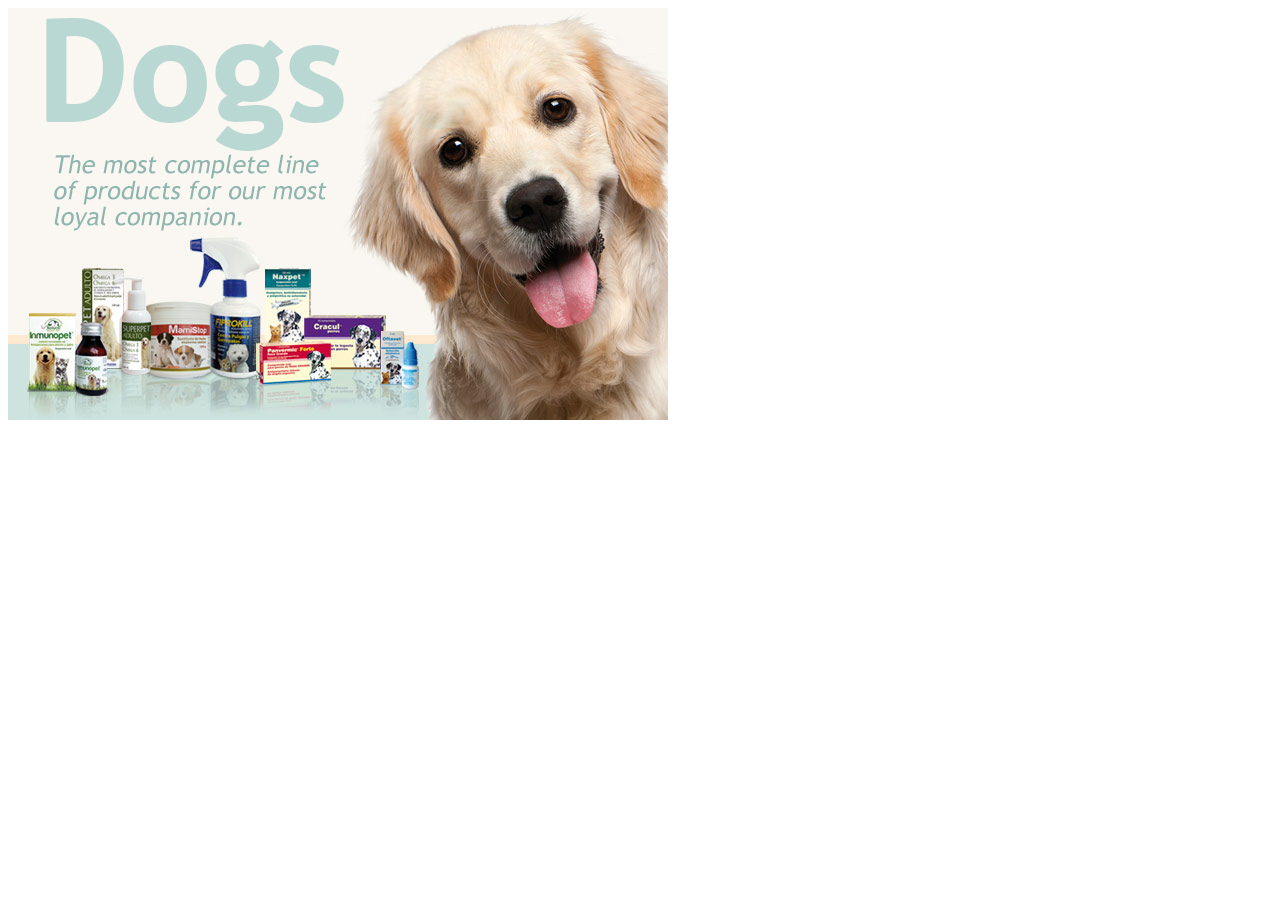
<file: new.html>
<!DOCTYPE html>
<html lang="en">
<head>
    <meta charset="UTF-8">
    <meta http-equiv="X-UA-Compatible" content="IE=edge">
    <meta name="viewport" content="width=device-width, initial-scale=1.0">
    <title>Document</title>
</head>
<body>
    <!-- <div id="market"></div>
    <div class="row"></div>
    <div class="col-lg-4 col-md-6 col-sm-12 update-card sale-item-small">
    <script src="./index.js"></script> -->
<img src="./img/dogfood/dog pharma.jpg" alt="">
</body>
</html>
</file>
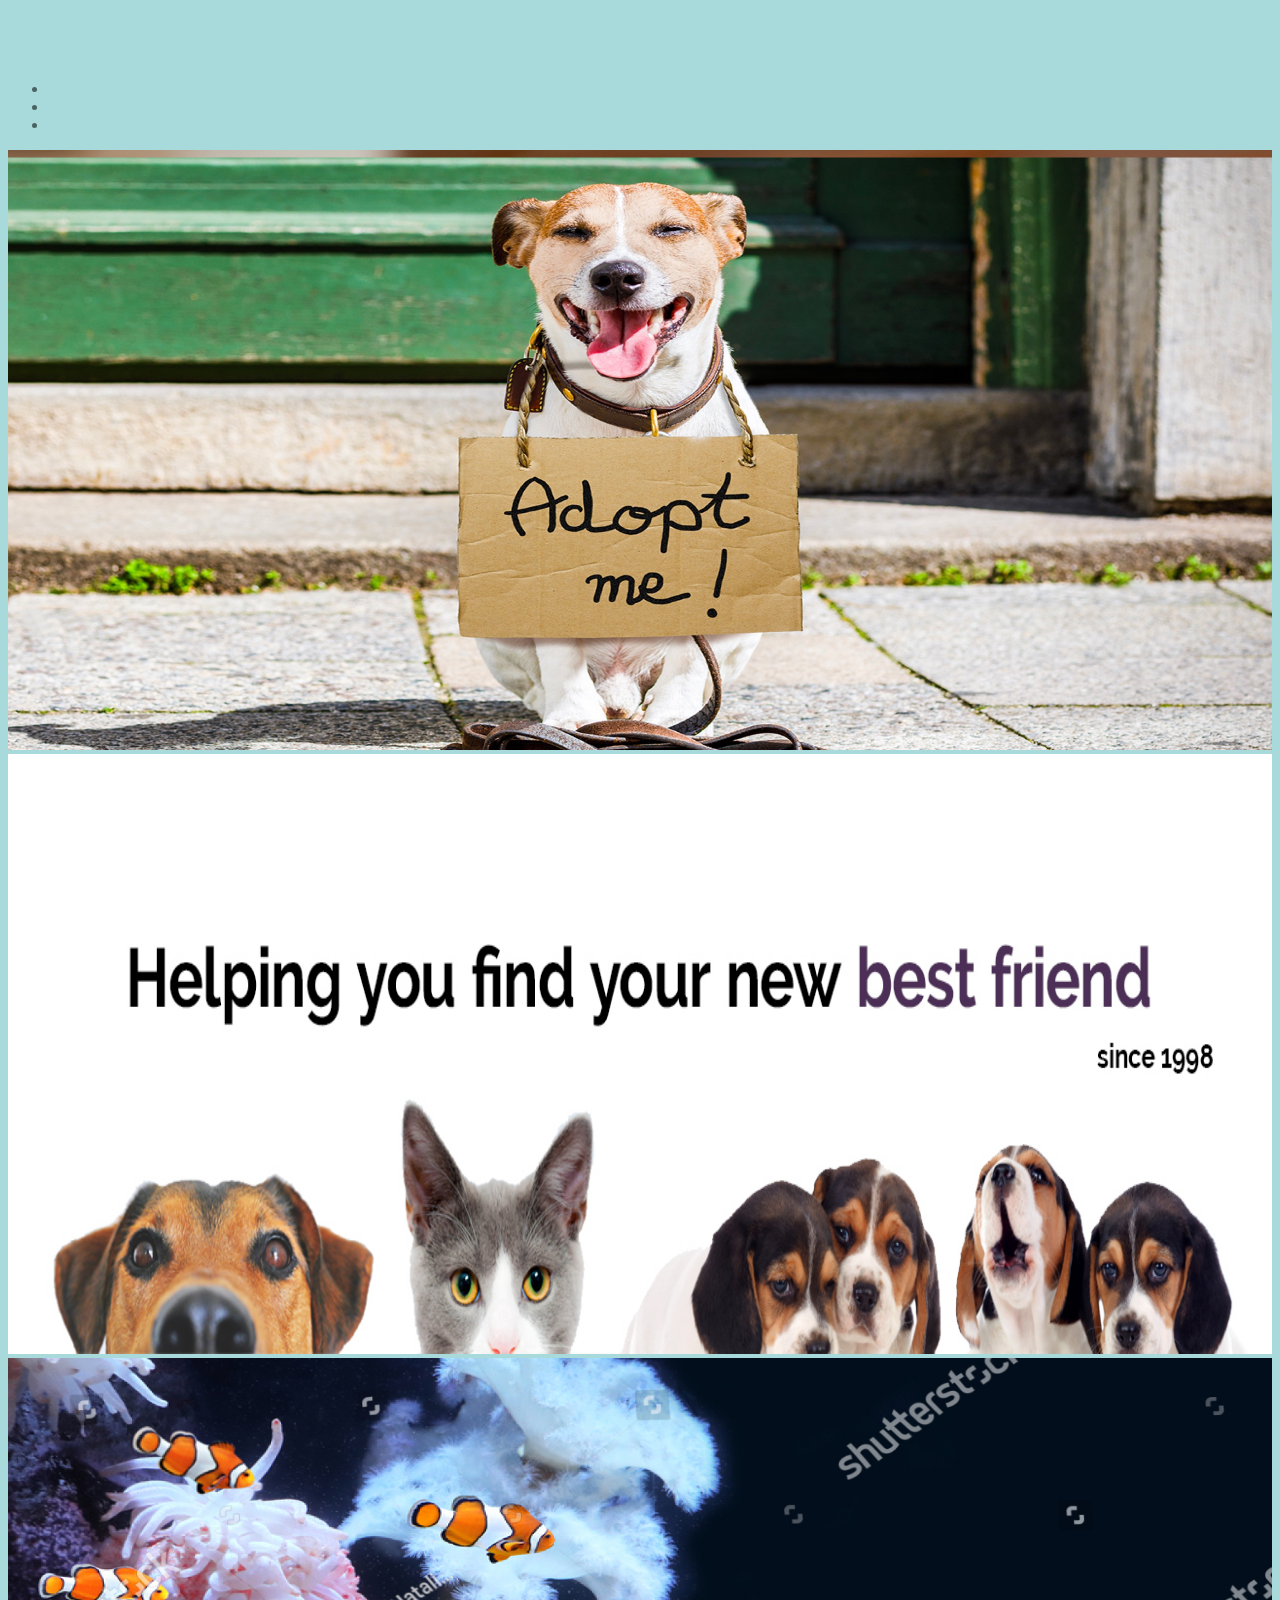
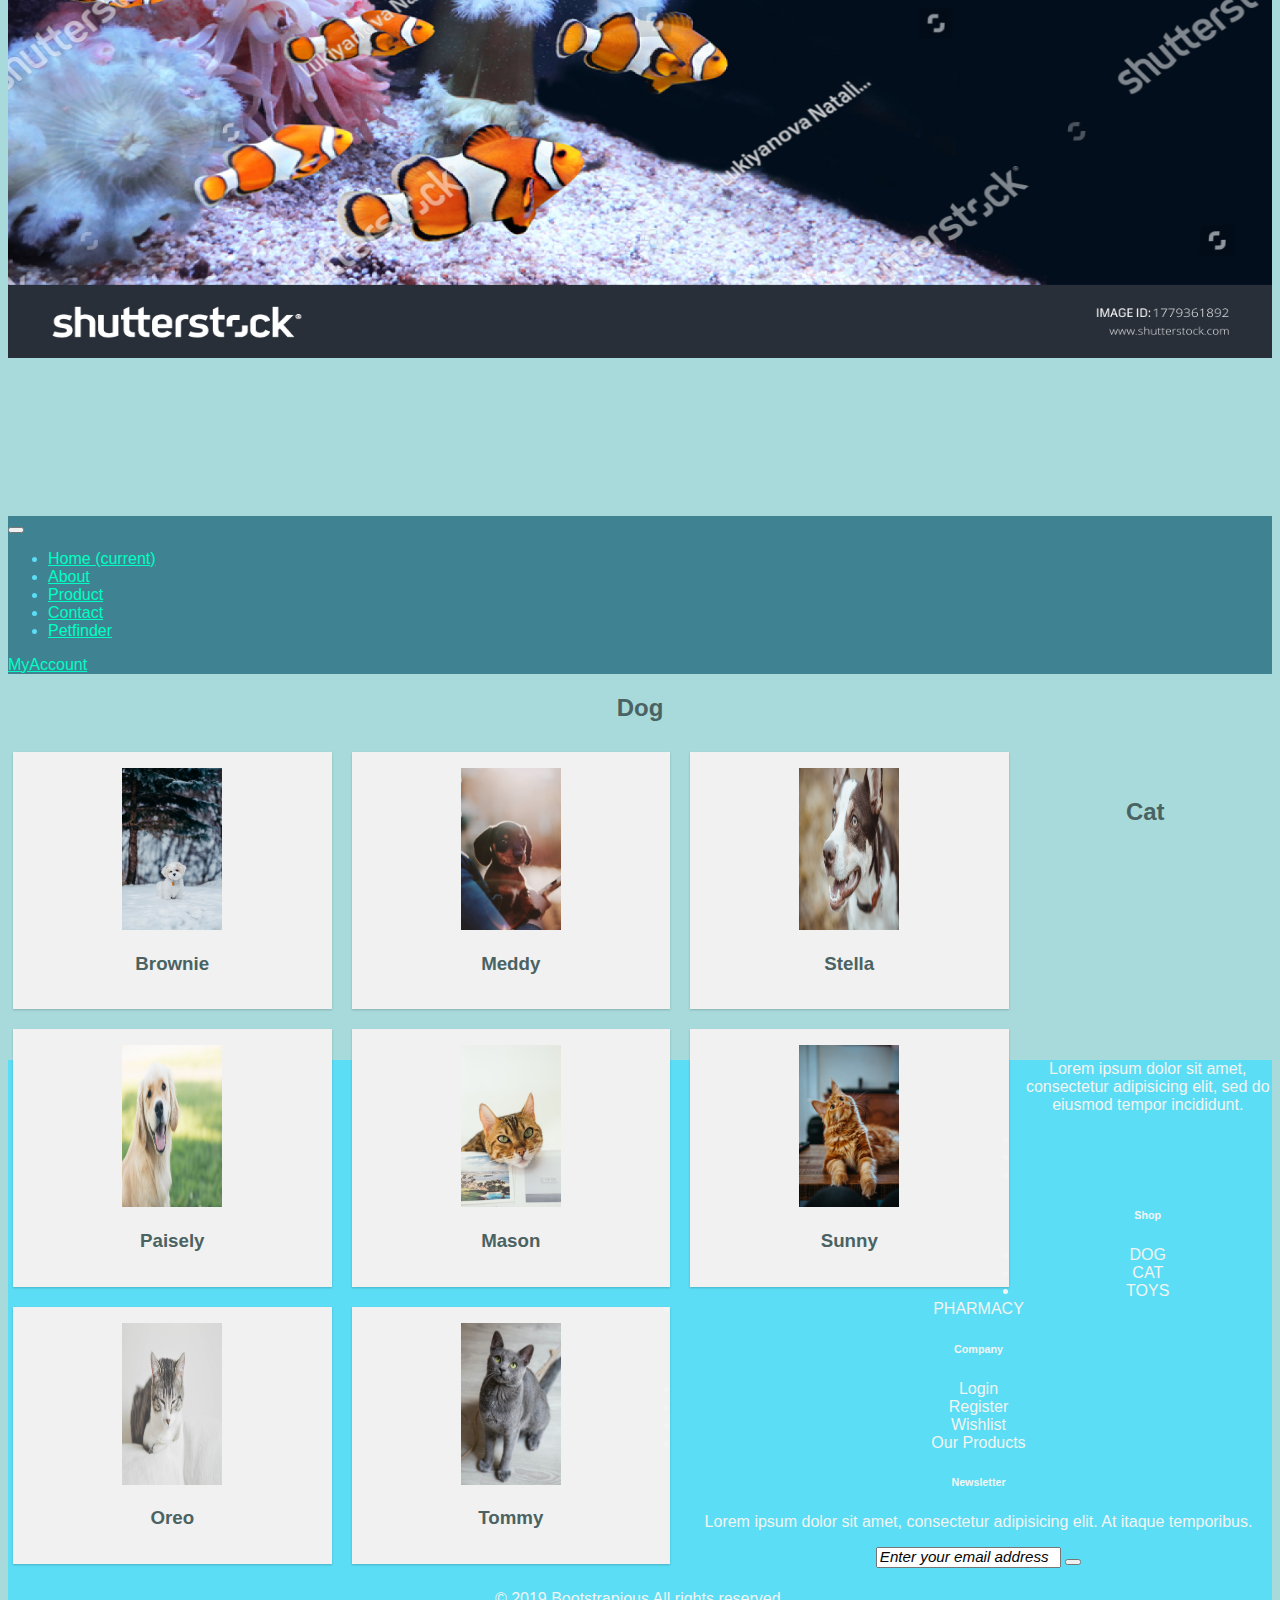
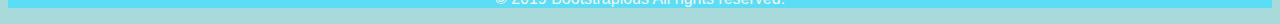
<file: petfinder.html>
<!DOCTYPE html>
<html lang="en">
<head>
    <meta charset="UTF-8">
    <meta http-equiv="X-UA-Compatible" content="IE=edge">
    <link rel="stylesheet" href="https://cdn.jsdelivr.net/npm/bootstrap@4.6.0/dist/css/bootstrap.min.css" integrity="sha384-B0vP5xmATw1+K9KRQjQERJvTumQW0nPEzvF6L/Z6nronJ3oUOFUFpCjEUQouq2+l" crossorigin="anonymous">
    <style type='text/css'>body, a:hover {cursor: url(http://www.zingerbugimages.com/cursors/puppy1tan.ani), url(http://www.zingerbug.com/cursors/cursors/puppy1tan.gif), progress !important;}</style>
    <meta http-equiv="X-UA-Compatible" content="IE=edge">
    <meta name="viewport" content="width=device-width, initial-scale=1.0">
    <link rel="preconnect" href="https://fonts.gstatic.com">
    <link href="https://fonts.googleapis.com/css2?family=Balsamiq+Sans&display=swap" rel="stylesheet">
    <title>Petshop</title>
    
    <link rel="stylesheet" href="style.css">
    
</head>
<body>
  <id id="demo" class="carousel slide" data-ride="carousel">

    <!-- Indicators -->
    <ul class="carousel-indicators">
      <li data-target="#demo" data-slide-to="0" class="active"></li>
      <li data-target="#demo" data-slide-to="1"></li>
      <li data-target="#demo" data-slide-to="2"></li>
    </ul>
    
    <!-- The slideshow -->
    <div class="carousel-inner">
      <div class="carousel-item active" >
        <img src="./img/adoption-101.jpg" alt="homepic1" width="100%" height="600">
      </div>
      <div class="carousel-item">
        <img src="./img/adopt 102.jpg" alt="homepic2" width="100%" height="600">
      </div>
      <div class="carousel-item">
        <img src="./img/fish hori2.jpg" alt="homepic3" width="100%" height="600">
      </div>
    </div>
  </id>



  




  </div> 
  <canvas id = 'confetti-holder'></canvas>
  <!-- NAV -->
  <nav id="navbar" class="navbar navbar-expand-lg fixed-top navbar-light bg-light" >
     
      <button class="navbar-toggler" type="button" data-toggle="collapse" data-target="#navbarNav" aria-controls="navbarNav" aria-expanded="false" aria-label="Toggle navigation">
          <span class="navbar-toggler-icon"></span>
        </button>
        <div class="collapse navbar-collapse" id="navbarNav">
          <ul class="navbar-nav">
            <li class="nav-item active">
              <a class="nav-link" href="index.html">Home <span class="sr-only">(current)</span></a>
            </li>
            <li class="nav-item">
              <a class="nav-link" href="about.html">About</a>
            </li>
            <li class="nav-item">
              <a class="nav-link" href="product.html">Product</a>
            </li>
            <li class="nav-item">
              <a class="nav-link" href="contact.html">Contact</a>
            </li>
            <li class="nav-item">
              <a class="nav-link" href="petfinder.html">Petfinder</a>
            </li> 
           </div>
         
              <a class="nav-link" href="myaccount.html">MyAccount</a>
            </li>
          </ul>
       
    </nav>
    
  
    
  <h2>Dog</h2>
<div class="row-petfinder ">
  <div class="column-petfinder">
    <div class="card-petfinder">
      <a href="cat.html">
        <img alt="" src="./img/p.dog1.jfif"
        width=100" height="162">
     </a>
      <h3>Brownie</h3>
      
    </div>
  </div>

  <div class="column-petfinder">
    <div class="card-petfinder">
      <a href="">
        <img alt="" src="./img/p.dog2.jfif"
        width=100" height="162">
     </a>
      <h3>Meddy</h3>
      
    </div>
  </div>
  
  <div class="column-petfinder">
    <div class="card-petfinder">
      <a href="">
        <img alt="" src="./img/p.dog3.jfif"
        width=100" height="162">
     </a>
      <h3>Stella</h3>
      
    </div>
  </div>
  
  <div class="column-petfinder">
    <div class="card-petfinder">
      <a href="">
        <img alt="" src="./img/p.dog4.jfif"
        width=100" height="162">
     </a>
      <h3>Paisely</h3>
      
    </div>
  </div>
</div>
<br>
<br>
<h2>Cat</h2>


<div class="row-petfinder">
  
  <div class="column-petfinder">
    <div class="card-petfinder">
      <a href="">
        <img alt="" src="./img/p.cat1.jfif"
        width=100" height="162">
     </a>
      <h3>Mason</h3>
      
    </div>
  </div>

  <div class="column-petfinder">
    <div class="card-petfinder">
      <a href="">
        <img alt="" src="./img/p.cat2.jfif"
        width=100" height="162">
     </a>
      <h3>Sunny</h3>
      
    </div>
  </div>
  <div class="column-petfinder">
    <div class="card-petfinder">
      <a href="">
        <img alt="" src="./img/p.cat3.jfif"
        width=100" height="162">
     </a>
      <h3>Oreo</h3>
      
    </div>
  </div>
  
  <div class="column-petfinder">
    <div class="card-petfinder">
      <a href="">
        <img alt="petfinder" src="./img/p.cat4.jfif"
        width=100" height="162">
     </a>
      <h3>Tommy</h3>
      
    </div>
  </div>
</div>











  
<!-- Footer -->
<br><br>
<br><br>
<br><br>
<br><br>
<br><br>
<br>
   <!-- Footer -->
   <footer>
    <div class="container py-5">
      <div class="row py-4">
        <div class="col-lg-4 col-md-6 mb-4 mb-lg-0">
          <p class="font-italic text-muted">Lorem ipsum dolor sit amet, consectetur adipisicing elit, sed do eiusmod tempor incididunt.</p>
          <ul class="list-inline mt-4">
            <li class="list-inline-item"><i class="fa fa-twitter"></i></li>
            <li class="list-inline-item"><i class="fa fa-facebook"></i></li>
            <li class="list-inline-item"><i class="fa fa-instagram"></i></li>
            
          </ul>
        </div>
        <div class="col-lg-2 col-md-6 mb-4 mb-lg-0">
          <h6 class="text-uppercase font-weight-bold mb-4">Shop</h6>
          <ul class="list-unstyled mb-0">
            <li class="mb-2">DOG</li>
            <li class="mb-2">CAT</li>
            <li class="mb-2">TOYS</li>
            <li class="mb-2">PHARMACY</li>
          </ul>
        </div>
        <div class="col-lg-2 col-md-6 mb-4 mb-lg-0">
          <h6 class="text-uppercase font-weight-bold mb-4">Company</h6>
          <ul class="list-unstyled mb-0">
            <li class="mb-2">Login</li>
            <li class="mb-2">Register</li>
            <li class="mb-2">Wishlist</li>
            <li class="mb-2">Our Products</li>
          </ul>
        </div>
        <div class="col-lg-4 col-md-6 mb-lg-0">
          <h6 class="text-uppercase font-weight-bold">Newsletter</h6>
          <p>Lorem ipsum dolor sit amet, consectetur adipisicing elit. At itaque temporibus.</p>
          <div class="p-1 rounded border">
            <div class="input-group">
              <input type="email" placeholder="Enter your email address"  class="form-control border-0 shadow-0">
             
                <button  type="submit" class="btn btn-link"><i class="fa fa-paper-plane"></i></button>
              </div>
            </div>
          </div>
        </div>
      </div>
    </div>

    <!-- Copyrights -->
    <div class="bg-light py-1">
      <div class="container text-center">
        <p class="text-muted mb-0 py-2">© 2019 Bootstrapious All rights reserved.</p>
      </div>
    </div>
  </footer>
  <!-- <footer>
    <div>
      © Pet Store 2021 - 513.123.0000
  </div>
  </footer> -->
  <script src="https://unpkg.com/aos@next/dist/aos.js"></script>
  <script>
    AOS.init();
  </script>
  <script src="https://code.jquery.com/jquery-3.5.1.slim.min.js" integrity="sha384-DfXdz2htPH0lsSSs5nCTpuj/zy4C+OGpamoFVy38MVBnE+IbbVYUew+OrCXaRkfj" crossorigin="anonymous"></script>
  <script src="https://cdn.jsdelivr.net/npm/popper.js@1.16.1/dist/umd/popper.min.js" integrity="sha384-9/reFTGAW83EW2RDu2S0VKaIzap3H66lZH81PoYlFhbGU+6BZp6G7niu735Sk7lN" crossorigin="anonymous"></script>
  <script src="https://cdn.jsdelivr.net/npm/bootstrap@4.6.0/dist/js/bootstrap.min.js" integrity="sha384-+YQ4JLhjyBLPDQt//I+STsc9iw4uQqACwlvpslubQzn4u2UU2UFM80nGisd026JF" crossorigin="anonymous"></script>
  
</body>
</body>
</html>
</file>
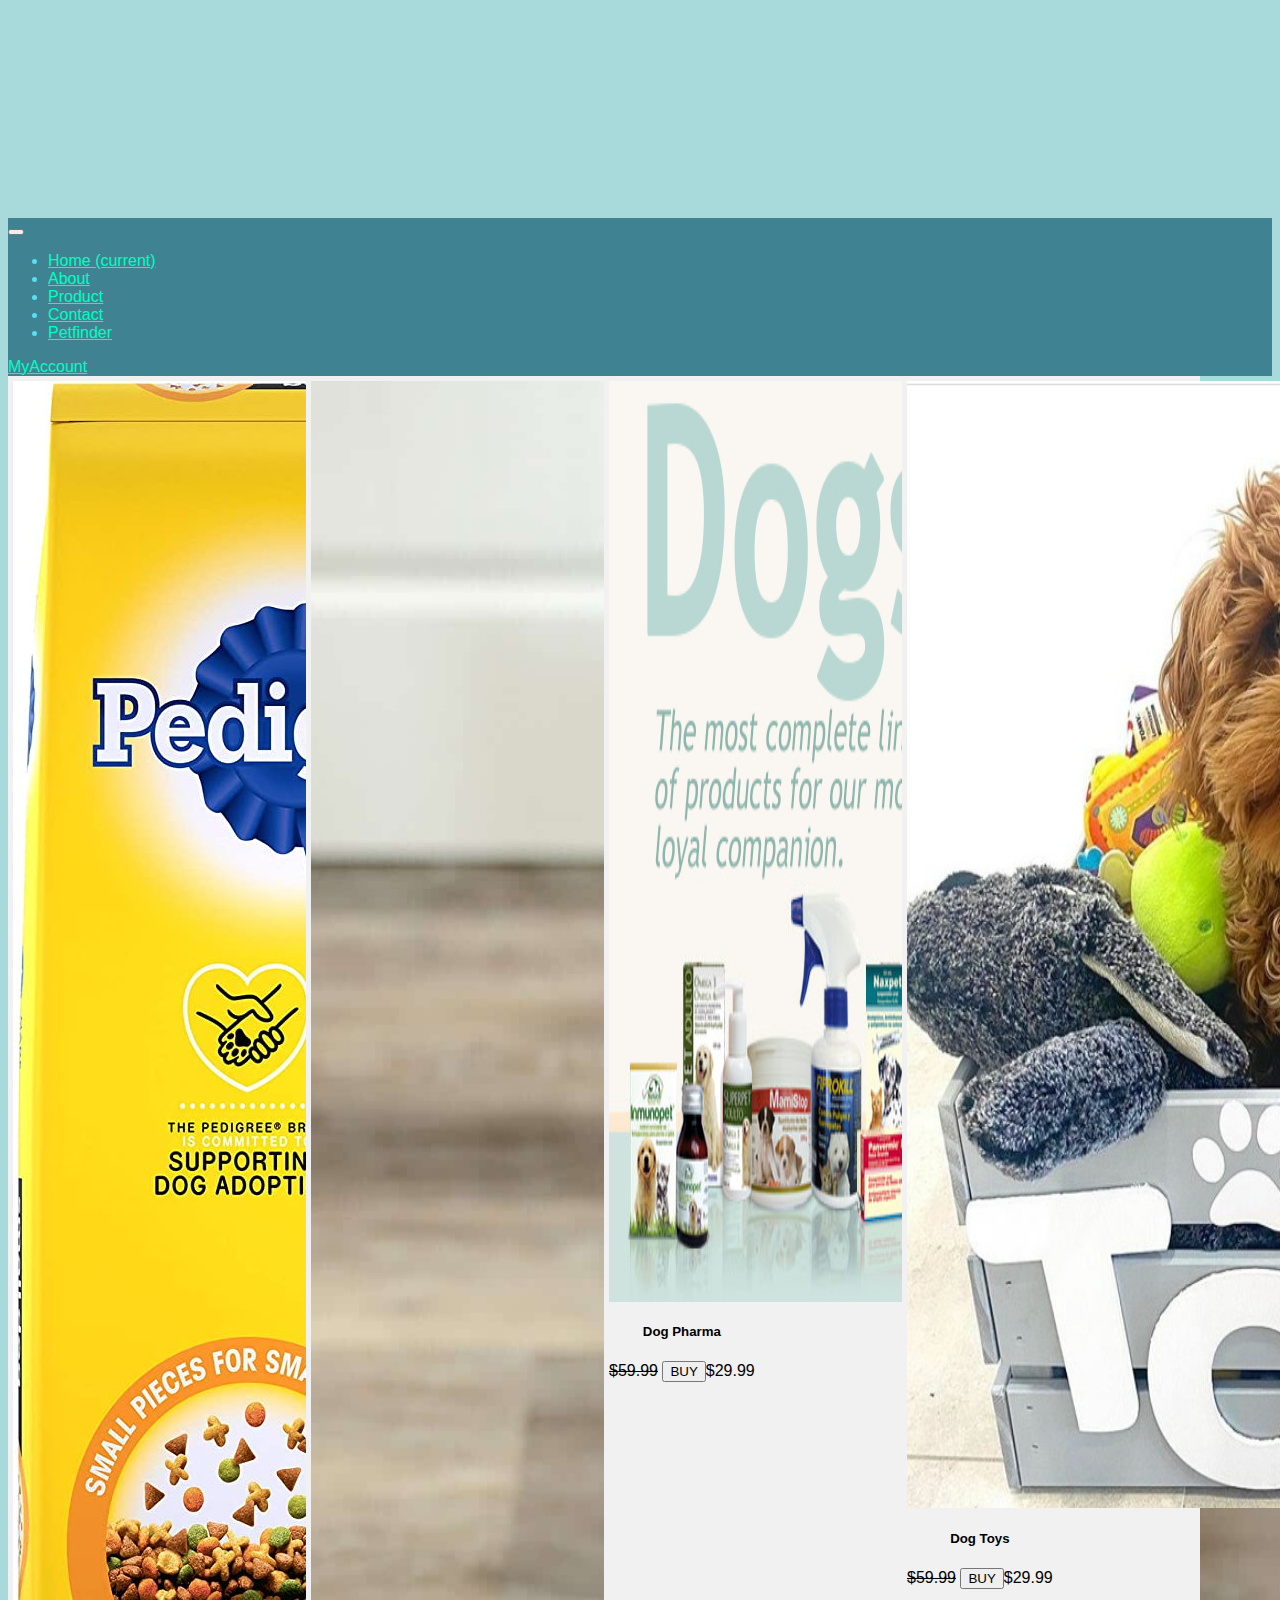
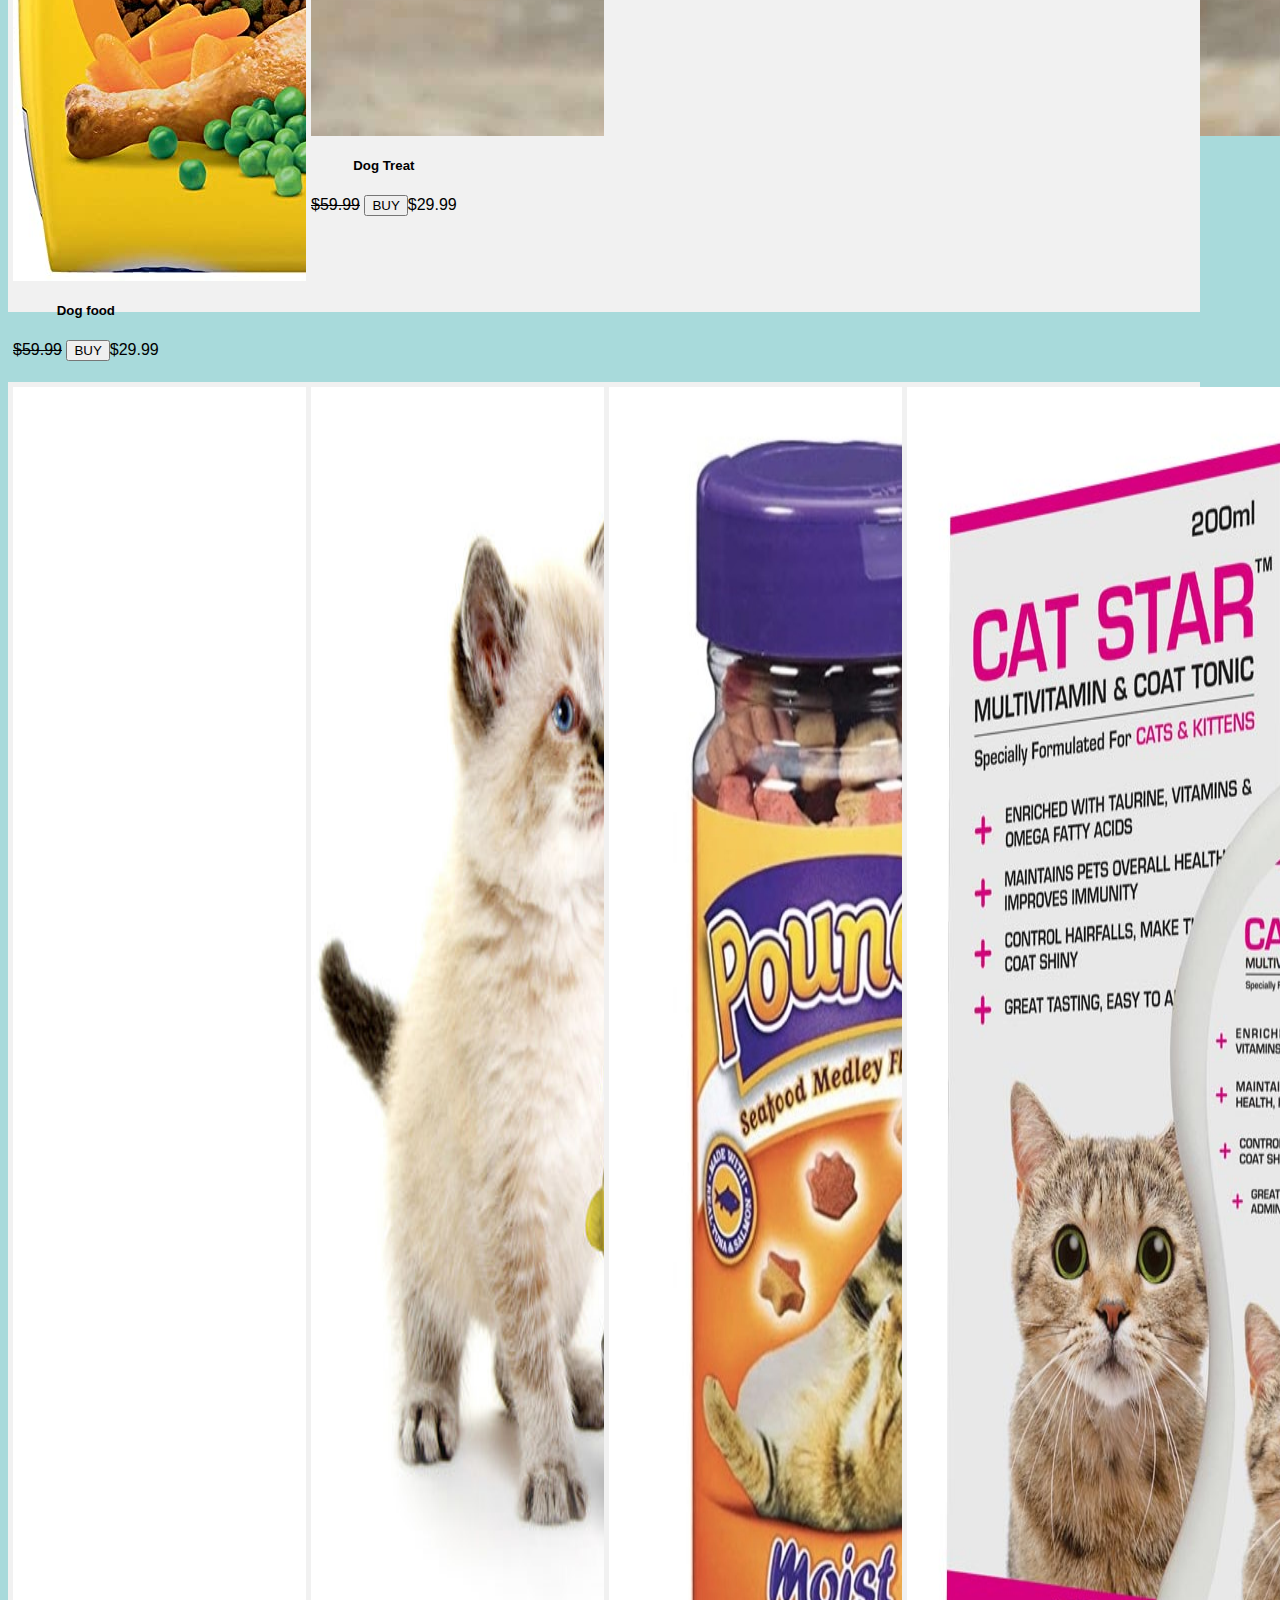
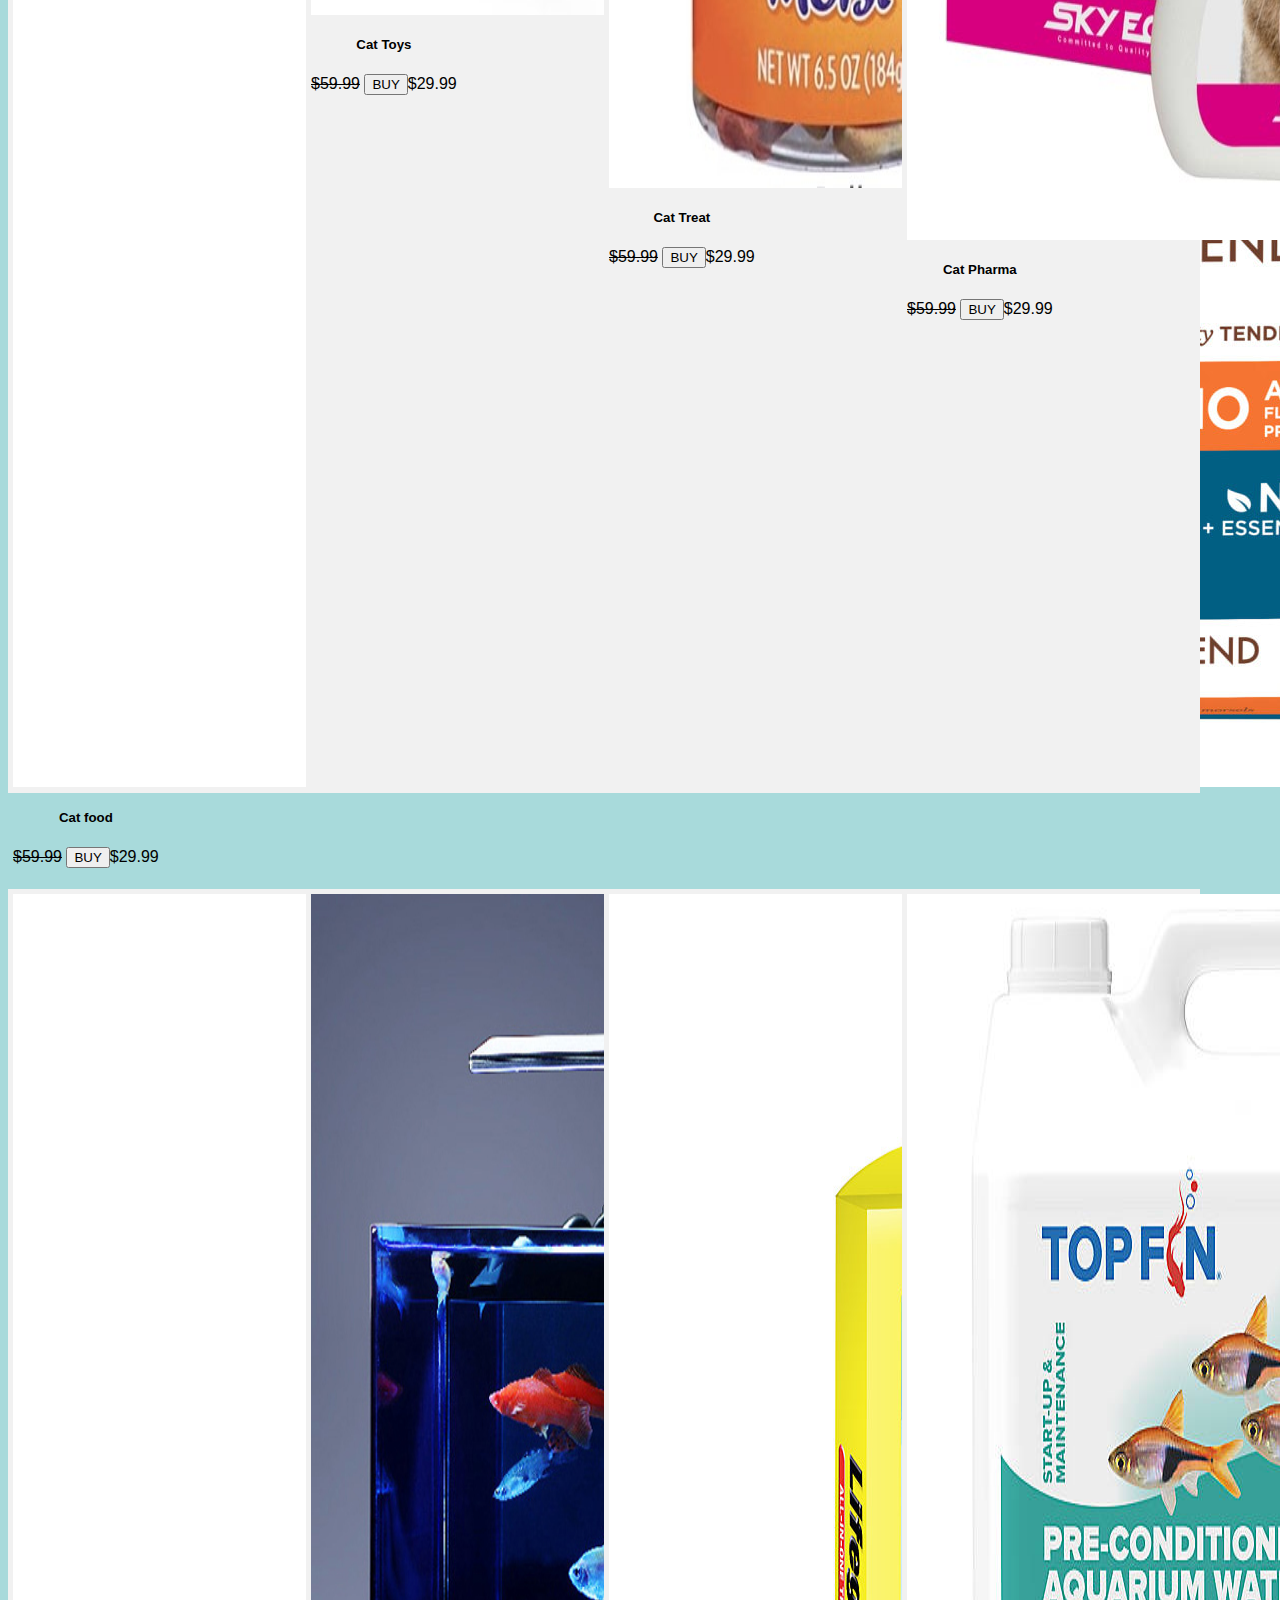
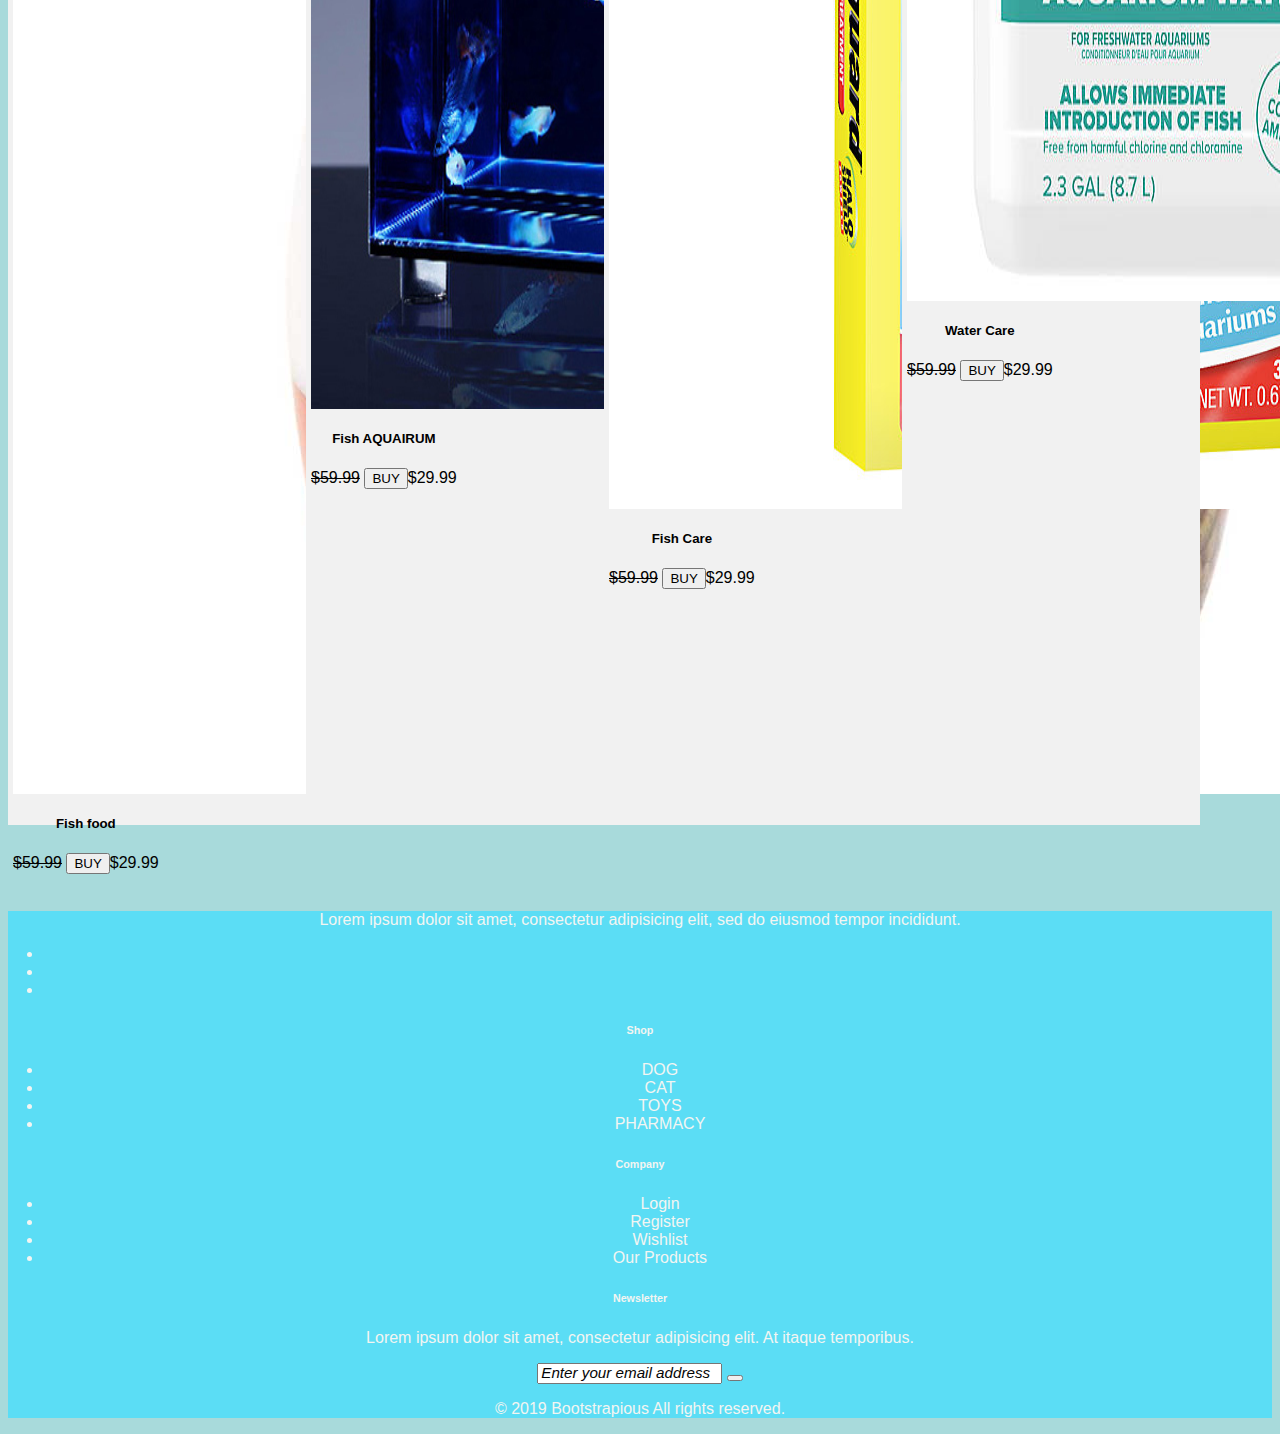
<file: product.html>
<!DOCTYPE html>
<html lang="en">
<head>
    <meta charset="UTF-8">
    <meta http-equiv="X-UA-Compatible" content="IE=edge">
    <link rel="stylesheet" href="https://cdn.jsdelivr.net/npm/bootstrap@4.6.0/dist/css/bootstrap.min.css" integrity="sha384-B0vP5xmATw1+K9KRQjQERJvTumQW0nPEzvF6L/Z6nronJ3oUOFUFpCjEUQouq2+l" crossorigin="anonymous">
    <style type='text/css'>body, a:hover {cursor: url(http://www.zingerbugimages.com/cursors/puppy1tan.ani), url(http://www.zingerbug.com/cursors/cursors/puppy1tan.gif), progress !important;}</style>
    <meta http-equiv="X-UA-Compatible" content="IE=edge">
    <meta name="viewport" content="width=device-width, initial-scale=1.0">
    <link rel="preconnect" href="https://fonts.gstatic.com">
    <link href="https://fonts.googleapis.com/css2?family=Balsamiq+Sans&display=swap" rel="stylesheet">
    <title>Pet Shop</title>
    <link rel="icon" type="image/x-icon" href="./img/scoobydoo.jfif" />
    <link rel="stylesheet" href="style.css">
 
</head>
<body>




  </div> 
  <canvas id = 'confetti-holder'></canvas>
  <!-- NAV -->
  <nav id="navbar" class="navbar navbar-expand-lg fixed-top navbar-light bg-light" >
     
      <button class="navbar-toggler" type="button" data-toggle="collapse" data-target="#navbarNav" aria-controls="navbarNav" aria-expanded="false" aria-label="Toggle navigation">
          <span class="navbar-toggler-icon"></span>
        </button>
        <div class="collapse navbar-collapse" id="navbarNav">
          <ul class="navbar-nav">
            <li class="nav-item active">
              <a class="nav-link" href="index.html">Home <span class="sr-only">(current)</span></a>
            </li>
            <li class="nav-item">
              <a class="nav-link" href="about.html">About</a>
            </li>
            <li class="nav-item">
              <a class="nav-link" href="product.html">Product</a>
            </li>
            <li class="nav-item">
              <a class="nav-link" href="contact.html">Contact</a>
            </li> 
            <li class="nav-item">
              <a class="nav-link" href="petfinder.html">Petfinder</a>
            </li> 
          </div>
            
              <a class="nav-link" href="myaccount.html">MyAccount</a>
            </li>
          </ul>
       
    </nav>
    <!-- <h2>DOG</h2> -->
    <div id="market"></div>
    <div class="row-product"></div>
    <!-- <div class="col-lg-4 col-md-6 col-sm-12 update-card sale-item-small"> -->
      <div id="coloum-product"></div>




  <!-- <div class="column"> -->
    <!-- <div class="card" style="width: 18rem;">
      <a href="">
        <img alt="" src="img/dogfood/81U6D983SxL._AC_SL1500_.jpg"
        class="card-img-top" alt="..." >
        <div class="card-body">
          <h5 class="card-title" > product one</h5>
          <p class="card-text-price lead" > <strike class="price-strike"> $59.99</strike>$29.99  </p>
     </a>
      <h3>Dog food</h3>
      
    </div>
  </div>
  
  <div class="card" style="width: 18rem;">
    <a href="">
      <img alt="" src="./img/dogfood/toys.jpg"
      class="card-img-top" alt="..." >
      <div class="card-body">
        <h5 class="card-title" > product one</h5>
        <p class="card-text-price lead" > <strike class="price-strike"> $59.99</strike>$29.99  </p>
     </a>
      <h3>Dog Toys</h3>
      
    </div>
  </div>
  
  <div class="column">
    <div class="card">
      <a href="">
        <img alt="" src="./img/dogfood/dog treat.jpg"
        width=100" height="162">
     </a>
      <h3>Dog Treat</h3>
      
    </div>
  </div>
  
  <div class="column">
    <div class="card">
      <a href="">
        <img alt="" src="./img/dogfood/dog pharma.jpg"
        width=100" height="162">
     </a>
      <h3>Dog Pharma</h3>
      
    </div>
  </div>
</div>
</div>

<br> -->



<!-- <p>Resize the browser window to see the effect.</p> -->
<!-- <h2>CAT</h2>
<div class="row ">
  <div class="column">
    <div class="card">
      <a href="cat.html">
        <img alt="" src="./img/CAT/FOOD.jfif"
        width=100" height="162">
     </a>
      <h3>Cat food</h3>
      
    </div>
  </div>

  <div class="column">
    <div class="card">
      <a href="">
        <img alt="" src="./img/CAT/TOY.jpg"
        width=100" height="162">
     </a>
      <h3>Cat Toys</h3>
      
    </div>
  </div>
  
  <div class="column">
    <div class="card">
      <a href="">
        <img alt="" src="./img/CAT/TREAT.jpg"
        width=100" height="162">
     </a>
      <h3>Cat Treat</h3>
      
    </div>
  </div>
  
  <div class="column">
    <div class="card">
      <a href="">
        <img alt="" src="./img/CAT/PHARMA.jpg"
        width=100" height="162">
     </a>
      <h3>Cat Pharma</h3>
      
    </div>
  </div>
</div>
<br>
<br>
<h2>FISH</h2>


<div class="row">
  
  <div class="column">
    <div class="card">
      <a href="">
        <img alt="" src="./img/FISH/FOOD.jfif"
        width=100" height="162">
     </a>
      <h3>Fish food</h3>
      
    </div>
  </div>

  <div class="column">
    <div class="card">
      <a href="">
        <img alt="" src="./img/FISH/AQUAIRUM.jpg"
        width=100" height="162">
     </a>
      <h3>Fish AQUAIRUM </h3>
      
    </div>
  </div>
  <div class="column">
    <div class="card">
      <a href="">
        <img alt="" src="./img/FISH/FISH CARE.jfif"
        width=100" height="162">
     </a>
      <h3>Fish Care</h3>
      
    </div>
  </div>
  
  <div class="column">
    <div class="card">
      <a href="">
        <img alt="" src="./img/FISH/WATEER CARE.jfif"
        width=100" height="162">
     </a>
      <h3>Water Care</h3>
      
    </div>
  </div>
</div> -->















  <!-- Left and right controls -->
  <a class="carousel-control-prev" href="#demo" data-slide="prev">
    <span class="carousel-control-prev-icon"></span>
  </a>
  <a class="carousel-control-next" href="#demo" data-slide="next">
    <span class="carousel-control-next-icon"></span>
  </a>
</div>





  <!-- Footer -->
  <footer>
    <div class="container py-5">
      <div class="row py-4">
        <div class="col-lg-4 col-md-6 mb-4 mb-lg-0">
          <p class="font-italic text-muted">Lorem ipsum dolor sit amet, consectetur adipisicing elit, sed do eiusmod tempor incididunt.</p>
          <ul class="list-inline mt-4">
            <li class="list-inline-item"><i class="fa fa-twitter"></i></li>
            <li class="list-inline-item"><i class="fa fa-facebook"></i></li>
            <li class="list-inline-item"><i class="fa fa-instagram"></i></li>
            
          </ul>
        </div>
        <div class="col-lg-2 col-md-6 mb-4 mb-lg-0">
          <h6 class="text-uppercase font-weight-bold mb-4">Shop</h6>
          <ul class="list-unstyled mb-0">
            <li class="mb-2">DOG</li>
            <li class="mb-2">CAT</li>
            <li class="mb-2">TOYS</li>
            <li class="mb-2">PHARMACY</li>
          </ul>
        </div>
        <div class="col-lg-2 col-md-6 mb-4 mb-lg-0">
          <h6 class="text-uppercase font-weight-bold mb-4">Company</h6>
          <ul class="list-unstyled mb-0">
            <li class="mb-2">Login</li>
            <li class="mb-2">Register</li>
            <li class="mb-2">Wishlist</li>
            <li class="mb-2">Our Products</li>
          </ul>
        </div>
        <div class="col-lg-4 col-md-6 mb-lg-0">
          <h6 class="text-uppercase font-weight-bold">Newsletter</h6>
          <p>Lorem ipsum dolor sit amet, consectetur adipisicing elit. At itaque temporibus.</p>
          <div class="p-1 rounded border">
            <div class="input-group">
              <input type="email" placeholder="Enter your email address"  class="form-control border-0 shadow-0">
             
                <button  type="submit" class="btn btn-link"><i class="fa fa-paper-plane"></i></button>
              </div>
            </div>
          </div>
        </div>
      </div>
    </div>

    <!-- Copyrights -->
    <div class="bg-light py-1">
      <div class="container text-center">
        <p class="text-muted mb-0 py-2">© 2019 Bootstrapious All rights reserved.</p>
      </div>
    </div>
  </footer>
  <!-- <footer>
    <div>
      © Pet Store 2021 - 513.123.0000
  </div>
  </footer> -->
  <script src="https://unpkg.com/aos@next/dist/aos.js"></script>
  <script>
    AOS.init();
  </script>
  <script src="https://code.jquery.com/jquery-3.5.1.slim.min.js" integrity="sha384-DfXdz2htPH0lsSSs5nCTpuj/zy4C+OGpamoFVy38MVBnE+IbbVYUew+OrCXaRkfj" crossorigin="anonymous"></script>
  <script src="https://cdn.jsdelivr.net/npm/popper.js@1.16.1/dist/umd/popper.min.js" integrity="sha384-9/reFTGAW83EW2RDu2S0VKaIzap3H66lZH81PoYlFhbGU+6BZp6G7niu735Sk7lN" crossorigin="anonymous"></script>
  <script src="https://cdn.jsdelivr.net/npm/bootstrap@4.6.0/dist/js/bootstrap.min.js" integrity="sha384-+YQ4JLhjyBLPDQt//I+STsc9iw4uQqACwlvpslubQzn4u2UU2UFM80nGisd026JF" crossorigin="anonymous"></script>
  <script src="./index.js"></script> 
</body>
</body>
</html>
</file>
<file: style.css>
body {
    background-color: #a8dadb !important;
    color: #4a6362;
    font-family:sans-serif;
    height: 100%;
    background-image: url();
    background-size: 80%;
	padding-top: 56px;
}


nav {
    position: sticky;
    color: #5bddf5 !important;
}

#navbar {
    background: rgba(36, 109, 128, 0.8)!important;
    color: #5bddf5!important;
}

.navbar-brand {
    color: #5bddf5 !important;    
}

.nav-link {
    color: #00ffc3 !important;
}

.nav-link:hover {
    color: #46f800 !important;
}
.headerimg {
    width: 100%;
    padding-top: 55px;
}



#submit {
    color: #ff0037;
}

#submit:hover {
    box-shadow: 110 12px 16px 0 rgba(190, 20, 20, 0.24), 110 17px 50px 0 rgba(182, 24, 24, 0.19);
}
/* my account>>>>>>>>>>>>>>>>>>>>>>>>>>>>>>>>>>>>>>>>>>>>>>>>>>>>>>>>>>>>>>>>>>>>>>>>>>>>>>>>>>>>>>>>>>>>>>>>>>>>>>>>> */

.form-input {
	display: block;
	width: 80%;
	height: 50px;
	padding: 12px 18px;
	font-size: 16px;
	font-weight: 400;
	line-height: 22px;
	color: #292c2e;
	background-color: #f8f5f5;
	background-image: none;
	border: 1px solid #0e0d0d;
	border-radius: 10;
	
}

.form-label {
	position:static;
	top: 10px;
	left: 10px;
	font-size: 16px;
	font-weight: 400;
	line-height: 22px;
	color: #2e70aa;
	pointer-events: none;
	z-index: 9;
	transition: .3s;
	-webkit-transform: translateY(-50%);
	transform: translateY(-50%);
}




@media (min-width: 768px) {
	.form-label-outside {
		position: static;
	}
	.form-label-outside, .form-label-outside.focus, .form-label-outside.auto-fill {
		
		-webkit-transform: none;
		transform: none;
		color: #121213;
		font-size: 16px;

}

/* product  */
#market{
	display: flex;
	color: #000;
	height: 100%;
	width: 100%;
	/* border-collapse: separate;
	border-spacing: 50px 50px; */
	flex-wrap: wrap;
	
	
}

.card-product {
	/* box-shadow: 0 4px 8px 0 rgba(0, 0, 0, 0.2); */
	padding: 5px;
	text-align: center;
	background-color: #f1f1f1;
    height: 95%;
	 
	display: flex;
	flex-wrap: wrap;
	/* border-collapse: separate;
	border-spacing: 50px 50px; */
	/* display: table-cell; */
}
/* about */
.centered-about {
	position: absolute;
	top: 57%;
	left: 50%;
	transform: translate(-50%, -50%);
  }

/* contact */
.my-form {
	color: #305896;
}
.my-form .btn-default {
	background-color: #305896;
	color: #fff;
	border-radius: 0;
}
.my-form .btn-default:hover {
	background-color: #4498C6;
	color: #fff;
}
.my-form .form-control {
	border-radius: 0;
}



h2{
	text-align: center;
}


h3{
	text-align: center;
}



.right{
	padding: 8px;
  margin-bottom: 8px;
  background-color: #33b5e5;
  color: #ffffff;
}

.left{
	padding: 8px;
  margin-bottom: 8px;
  background-color: #33b5e5;
  color: #ffffff;
}




.column {
	float: left;
	width: 33.33%;
	padding: 5px;
  }
  
  
  /* .row::after {
	content: "";
	clear: both;
	display: table;
  } */


.column {
  float: left;
  width: 25%;
  padding: 0 10px;
}


.row {margin: 0 -5px;}


.row:after {
  content: "";
  display: table;
  clear: both;
}


@media screen and (max-width: 600px) {
  .column {
    width: 100%;
    display: block;
    margin-bottom: 20px;
  }
}


.card {
  box-shadow: 0 4px 8px 0 rgba(0, 0, 0, 0.2);
  padding: 16px;
  text-align: center;
  background-color: #f1f1f1;
}


/* footer  */
footer {
    background-color: #5BDDF5;
    text-align: center;
    color: #F3F5F2;
	
}
  
  i {
	color: #f8f8f8;
  }
  
  .form-control::placeholder {
	font-size: 0.95rem;
	color: rgb(5, 5, 5);
	font-style: italic;
  }
  
  .form-control.shadow-0:focus {
	box-shadow: none;
  }


/* about page */

.about-container{
	max-width: 1100px;
	margin: auto;
	overflow: auto;
	padding: 0 2rem;
}

.main-header{
	height: 55vh;
	display: flex;
	flex-direction: column;
	align-items: center;
	justify-content: center;
	text-align: center;
	padding: 2rem;
}
.main-header-about{
	height: 55vh;
	display: flex;
	flex-direction: column;
	align-items: center;
	justify-content: center;
	text-align: center;
	padding: 2rem;
}



.main-header h1 span{
	font-size: 4rem;
	margin-bottom: 2rem;
	line-height: 1.2;
	color: #3b7580;
}
.main-header-about h1 span{
	font-size: 4rem;
	margin-bottom: 2rem;
	line-height: 1.2;
	color: #3b7580;
}

.img{
	width: 100%;
}

.about-card{
	display: grid;
	grid-template-columns: repeat(2, 1fr);
	grid-gap: 2rem;
	background-color: #08eff7;
	margin-bottom: 2rem;
}

.about-card h3{
	margin: bottom 2rem;
}

.about-card img{
	height: 400px;
	width: 550px;
}

.about-card div{
	padding: 2rem;
}

.about-card:nth-child(even) img {
order: 2;
}

@media  (max-width: 700){
.about-card{
	display: block;
}
}}
#buyButton{
	position: relative;

}



	
/* petfinder */



h2{
	text-align: center;
}


h3{
	text-align: center;
}







.column-petfinder {
	float: left;
	width: 33.33%;
	padding: 15px;
  }
  
  
  .row::after-petfinder {
	content: "";
	clear: both;
	display: table;
  }


.column-petfinder {
  float: left;
  width: 25%;
  padding:  10px;
}


.row-petfinder {margin: 0 -5px;}


.row:after-petfinder {
  content: "";
  display: table;
  clear: both;
}


@media screen and (max-width: 600px) {
  .column-petfinder {
    width: 100%;
    display: block;
    margin-bottom: 100px;
  }
}


.card-petfinder {
  box-shadow: 0 1px 2px 0 rgba(0, 0, 0, 0.2);
  padding: 16px;
  text-align: center;
  background-color: #f1f1f1;
}

.carousel .carousel-item {
    transition-duration: 1.0s;
}
</file>
